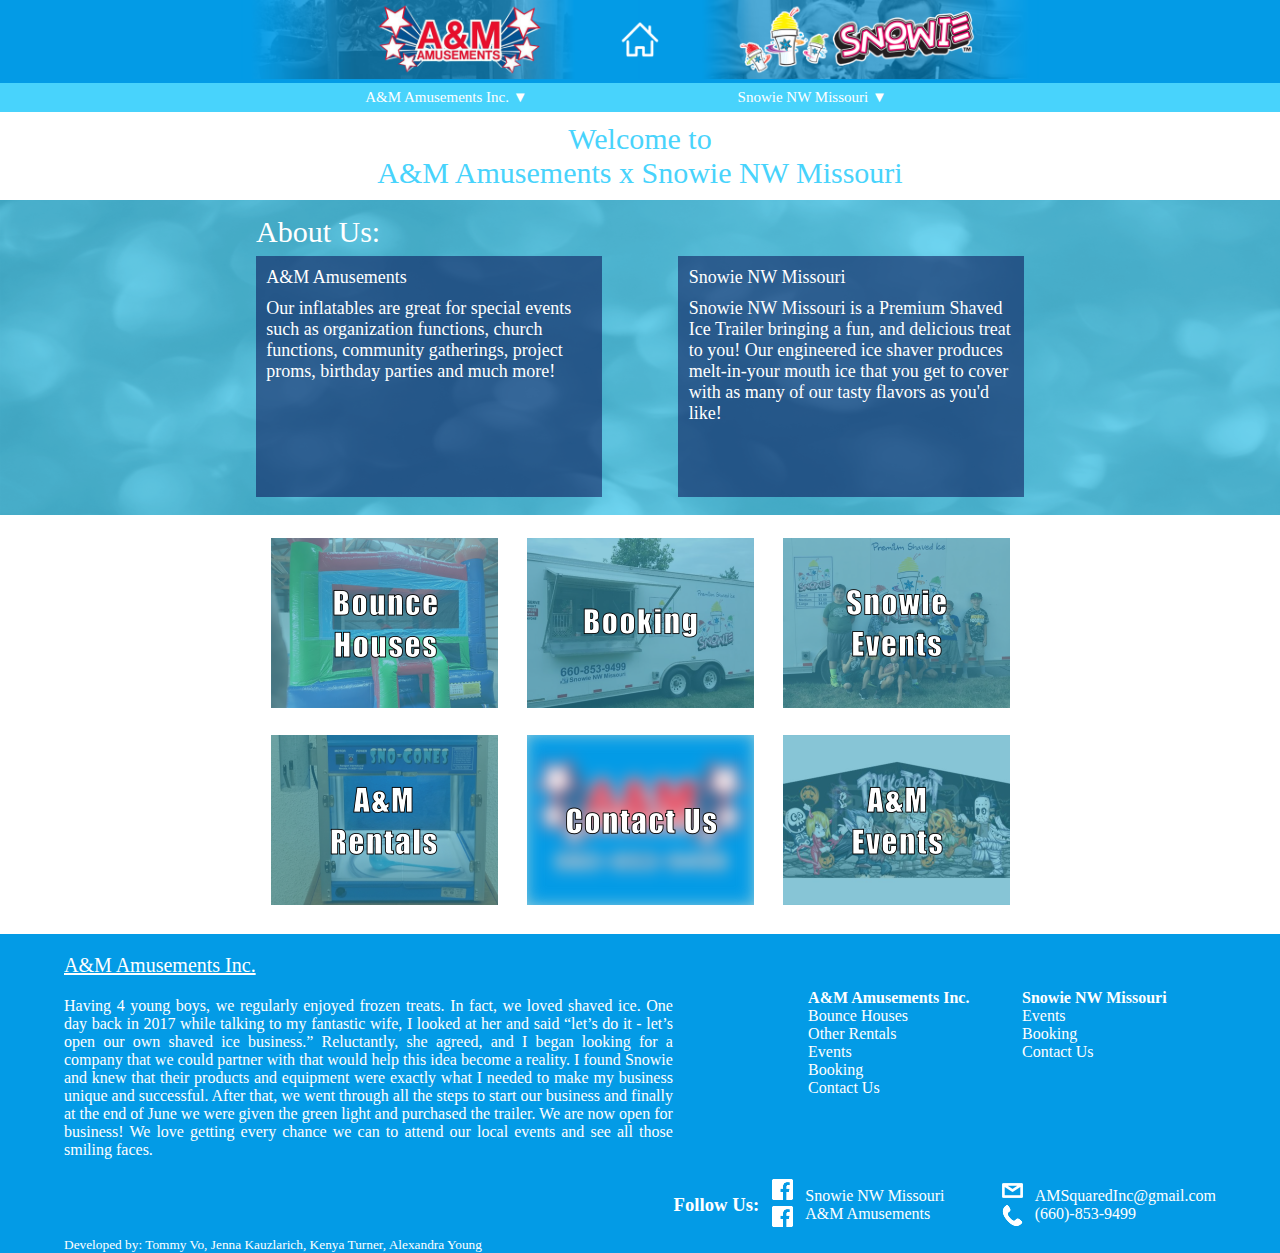
<file: index.html>
<!DOCTYPE html>
<html lang="en">
<head>
	<title>A&amp;M/Snowie | Home</title>
	<meta charset="utf-8">
	<meta name="viewport" content="width=device-width, initial-scale=1.0">
	<link rel="shortcut icon" href="SnowieIcon.ico" type="image/x-icon"> <!--This is the little icon next to the title on the tab of the browser-->
	<link rel="stylesheet" href="StyleSheets/header.css">
	<link rel="stylesheet" href="StyleSheets/index.css">
	<meta name="keywords" content="A&M Amusements,Bounce House,Snow Cones, Bounce Houses,Snowie,Snowie NW Missouri, Northwest Missouri,Maryville Missouri"> <!--Search engine optimization-->
	<meta name="description" content="Official website for A&M Amusements Inc. and Snowie NW Missouri We rent bounce houses for all ocassions and offer a mobile snow cone trailer for events too.">
</head>

<body >
<header>
	<img id='banner' style="width: 100%" src="banner.png" usemap="#bannermap" alt="A and M and Snowie Logos Banner">
	
	<map name="bannermap">
	  <area shape="rect" coords="213,0,578,102" alt="A and M Logo" href="amHome.html">
	  <area shape="rect" coords="578,0,787,102" alt="Home Logo" href="index.html">
	  <area shape="rect" coords="787,0,1151,102" alt="Snowie Logo" href="SnowieHome.html">
	</map>
</header>

<nav class='navBar'> <!--Navigation bar-->
	<ul> 
		<div class="amDropdown">
			<a href="amHome.html"><div class="amHeading">A&amp;M Amusements Inc. &#9660;</div></a>
			<div class="amList">
				<a href="amHome.html">A&amp;M Home</a>
				<a href="BounceHouses.html">Bounce Houses</a>
				<a href="amRentals.html">Misc. Rentals</a>
				<a href="amEvents.html">Events</a>
				<a href="Booking.html">Booking</a>
				<a href="Contact.html">Contact Us</a>
			</div>
		</div>
		
		<div class="SnowieDropdown">
			<a href="SnowieHome.html"><div class="SnowieHeading">Snowie NW Missouri &#9660;</div></a>
			<div class="SnowieList">
				<a href="SnowieHome.html">Snowie Home</a>
				<a href="SnowieEvents.html">Events</a>
				<a href="Booking.html">Booking</a>
				<a href="Contact.html">Contact Us</a>
			</div>
		</div>
	</ul>
</nav>

<main>
	<div class="Welcome">
		<a>Welcome to<br>A&amp;M Amusements x Snowie NW Missouri</a>
	</div>

	<div class="AboutUs">
		<div class="container"> <!--This is to prevent content from being too close to the edge-->
			<div><a>About Us:</a></div>
			<a href="amHome.html">
				<div class="AboutUsSquares" id="leftSquare">
					<p>A&amp;M Amusements</p>
					<p>Our inflatables are great for special events such as organization functions, church
					functions, community gatherings, project proms, birthday parties and much more!</p>
				</div>
			</a>
			<a href="SnowieHome.html">
				<div class="AboutUsSquares" id="rightSquare">
					<p>Snowie NW Missouri</p>
					<p>Snowie NW Missouri is a Premium Shaved Ice Trailer bringing a fun, and delicious
					treat to you! Our engineered ice shaver produces melt-in-your mouth ice that you
					get to cover with as many of our tasty flavors as you'd like!</p>
				</div>
			</a>
		</div>
	</div>
	
	<div class="container">
			<div class="flexContainer">
				<a href="BounceHouses.html" class="imageButtons"><img  src="BounceHousesButton.png" alt="Bounce House Page Button"></a>
				<a href="Booking.html" class="imageButtons"><img src="BookingButton.png" alt="Snowie Trailer Booking Page Button"></a>
				<a href="SnowieEvents.html" class="imageButtons"><img src="SnowieEventsButton.png" alt="Kids in front of Snowie Trailer Events Page Button"></a>
			</div>
			<div class="flexContainer">
				<a href="amRentals.html" class="imageButtons"><img src="amRentalsButton.png" alt="Snow Cone Machine A and M Rentals Page Button"></a>
				<a href="Contact.html" class="imageButtons"><img src="ContactUsButton.png" alt="Blurred A and M Logo Contact Us Page Button"></a>
				<a href="amEvents.html" class="imageButtons"><img src="amEventsButton.png" alt="Halloween Cartoon Characters A and M Events Page Button"></a>
			</div>
	</div>
	
</main>

<footer>
	<div class="flex">	
		
		<div class="fparagraph">	
			<a class="homebutton" href="index.html"><p style="font-size: 20px;">A&M Amusements Inc.</p></a>
			<p>
			Having 4 young boys, we regularly enjoyed frozen treats. 
			In fact, we loved shaved ice. One day back in 2017 while talking to my fantastic wife, I looked at
			her and said “let’s do it - let’s open our own shaved ice business.” Reluctantly, 
			she agreed, and I began looking for a company that we could partner with that
			would help this idea become a reality. I found Snowie and knew that their 
			products and equipment were exactly what I needed to make my business unique and successful. 
			After that, we went through all the steps to start our business 
			and finally at the end of June we were given the green light and purchased the trailer. 
			We are now open for business! We love getting every chance  we can to attend our local events and see all those smiling faces.
			</p>
		</div>	
		
		<div class="menuone">
			<a href="amHome.html" style="font-weight: bold">A&amp;M Amusements Inc.</a><br>
			<a href="BounceHouses.html">Bounce Houses</a><br>
			<a href="amRentals.html">Other Rentals</a><br>
			<a href="amEvents.html">Events</a><br>
			<a href="Booking.html">Booking</a><br>
			<a href="Contact.html">Contact Us</a><br>
		</div>
		
		<div class="menutwo">
			<a href="SnowieHome.html" style="font-weight: bold">Snowie NW Missouri</a><br>
			<a href="SnowieEvents.html">Events</a><br>
			<a href="Booking.html">Booking</a><br>
			<a href="Contact.html">Contact Us</a><br>
		</div>
	</div>
	
	<div class="flextwo">
		<div class="follow">
			<h3>Follow Us:</h3>
		</div>
		<div class="icon">
			<a href="https://www.facebook.com/snowienwmissouri/" target="_blank"><img src="FacebookIcon.png" alt="Facebook Icon"></a><br>
			<a href="https://www.facebook.com/amamusements/" target="_blank"><img src="FacebookIcon.png" alt="Facebook Icon"></a>
		</div>
		<div class="fbook">
			<a href="https://www.facebook.com/snowienwmissouri/" target="_blank">Snowie NW Missouri</a><br>
			<a href="https://www.facebook.com/amamusements/" target="_blank">A&M Amusements</a>
		</div>
		<div>
			<a href="mailto:AMSquaredInc@gmail.com"><img src="EmailIcon.png" alt="Email Icon"></a><br>
			<a href="tel:660-853-9499"><img src="PhoneIcon.png" alt="Email Icon"></a>
		</div>
		<div class="contact">
			<a href="mailto:AMSquaredInc@gmail.com">AMSquaredInc@gmail.com</a><br>
			<a href="tel:660-853-9499">(660)-853-9499</a><br>
		</div>
	</div>
	<small class="credits">Developed by: Tommy Vo, Jenna Kauzlarich, Kenya Turner, Alexandra Young</small> <!--Developer credits-->
</footer>
</body>
</html>
</file>
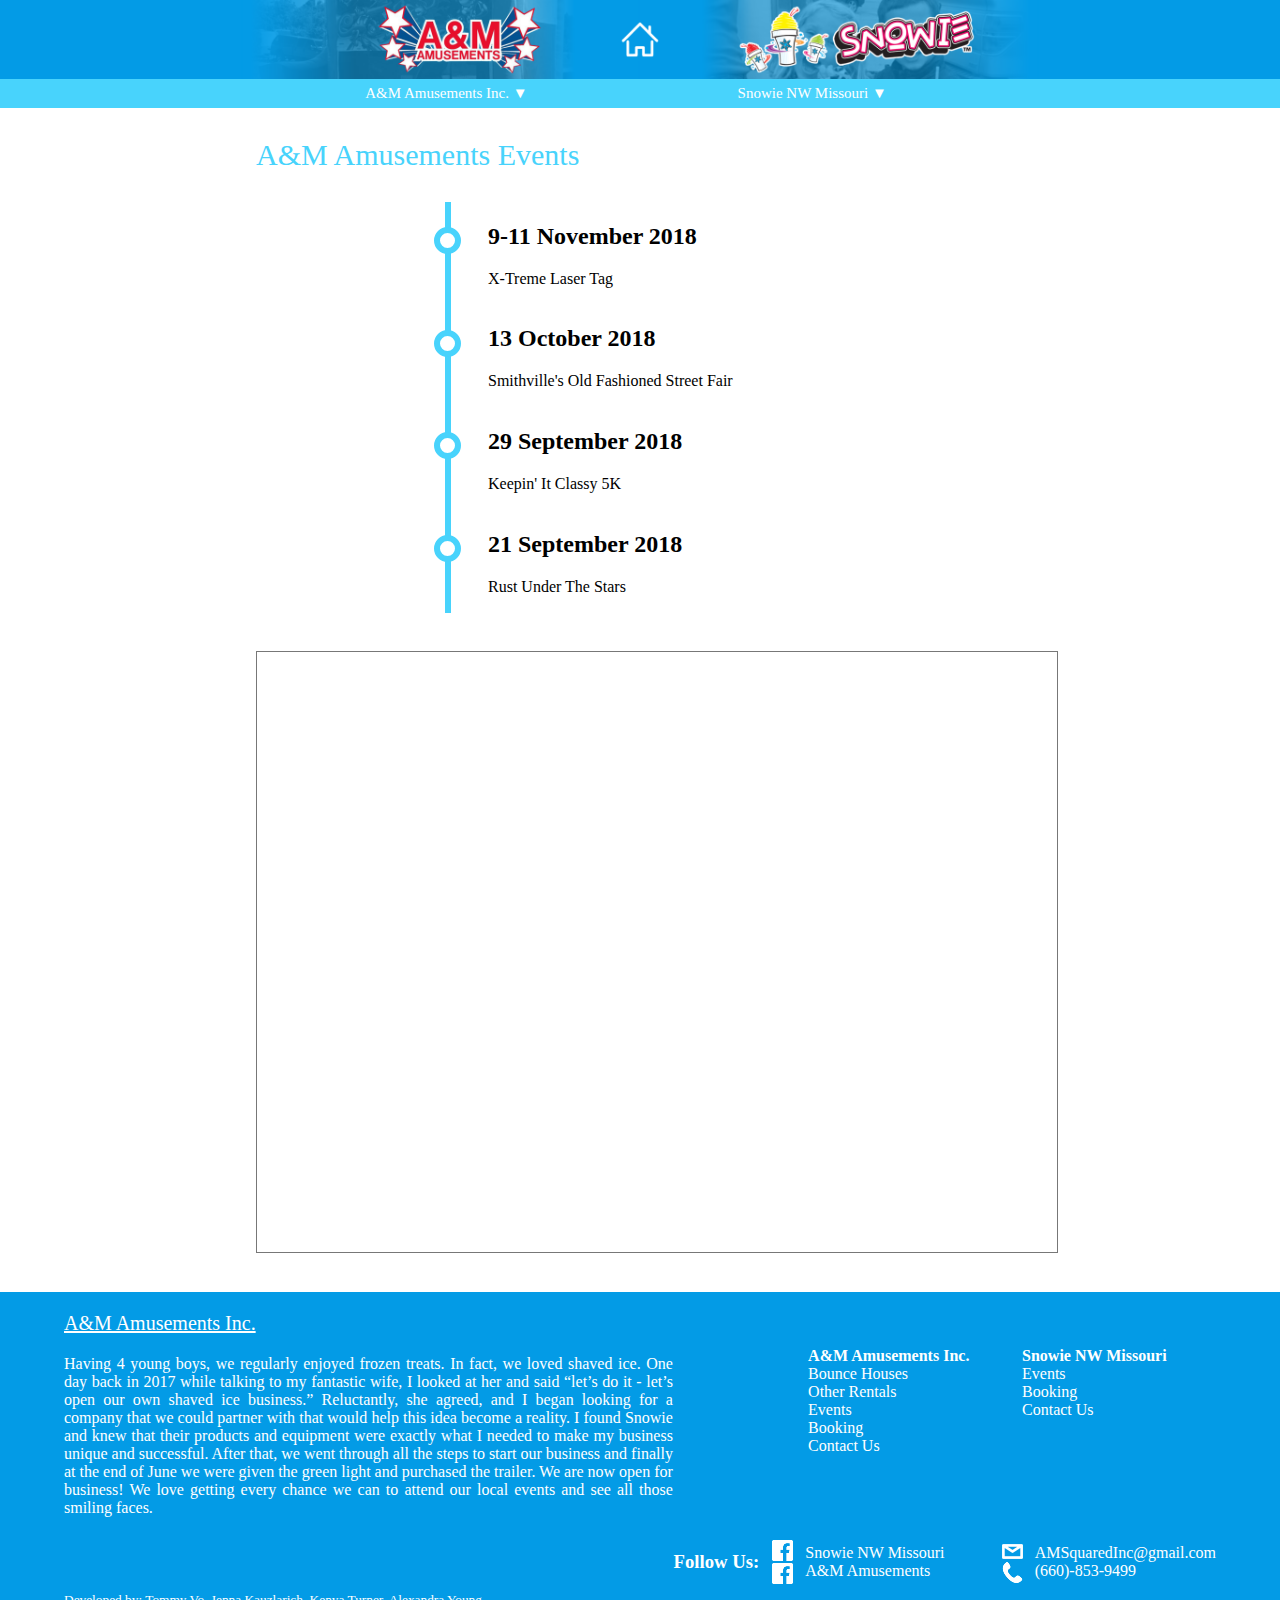
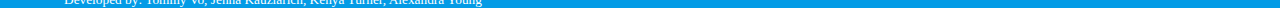
<file: amEvents.html>
<html>
<head>
	<title>A&amp;M | Events</title>
	<meta charset="utf-8">
	<meta name="viewport" content="width=device-width, initial-scale=1.0">
	<link rel="shortcut icon" href="SnowieIcon.ico" type="image/x-icon"> <!--This is the little icon next to the title on the tab of the browser-->
	<link rel="stylesheet" href="StyleSheets/header.css">
	<link rel="stylesheet" href="StyleSheets/amEvents.css">
	<meta name="keywords" content="A&M Amusements,Bounce House,Events,Calendar,Timeline,Bounce Houses,Northwest Missouri,Maryville Missouri"> <!--Search engine optimization-->
	<meta name="description" content="Events page for A&M Amusements Inc. Look at our timeline to see what events we'll be attending in town. Check our calendar for openings to book for your own events.">
</head>

<body>
<header>
	<img id='banner' style="width: 100%" src="banner.png" usemap="#bannermap" alt="A and M and Snowie Logos Banner">
	
	<map name="bannermap">
	  <area shape="rect" coords="213,0,578,102" alt="A and M Logo" href="amHome.html">
	  <area shape="rect" coords="578,0,787,102" alt="Home Logo" href="index.html">
	  <area shape="rect" coords="787,0,1151,102" alt="Snowie Logo" href="SnowieHome.html">
	</map>
</header>

<nav class='navBar'> <!--Navigation bar-->
	<ul> 
		<div class="amDropdown">
			<a href="amHome.html"><div class="amHeading">A&amp;M Amusements Inc. &#9660;</div></a>
			<div class="amList">
				<a href="amHome.html">A&amp;M Home</a>
				<a href="BounceHouses.html">Bounce Houses</a>
				<a href="amRentals.html">Misc. Rentals</a>
				<a href="amEvents.html">Events</a>
				<a href="Booking.html">Booking</a>
				<a href="Contact.html">Contact Us</a>
			</div>
		</div>
		
		<div class="SnowieDropdown">
			<a href="SnowieHome.html"><div class="SnowieHeading">Snowie NW Missouri &#9660;</div></a>
			<div class="SnowieList">
				<a href="SnowieHome.html">Snowie Home</a>
				<a href="SnowieEvents.html">Events</a>
				<a href="Booking.html">Booking</a>
				<a href="Contact.html">Contact Us</a>
			</div>
		</div>
	</ul>
</nav>

<main>
	<p id="heading">A&amp;M Amusements Events</p>
	<div class="timeline">
		<div class="Container Right">
			<div class="Content">
				<h2>9-11 November 2018</h2>
				<p>X-Treme Laser Tag</p>
			</div>
		</div>
		<div class="Container Right">
			<div class="Content">
				<h2>13 October 2018</h2>
				<p>Smithville's Old Fashioned Street Fair</p>
			</div>
		</div>
		<div class="Container Right">
			<div class="Content">
				<h2>29 September 2018</h2>
				<p>Keepin' It Classy 5K</p>
			</div>
		</div>
		<div class="Container Right">
			<div class="Content">
				<h2>21 September 2018</h2>
				<p>Rust Under The Stars</p>
			</div>
		</div>
	</div>
	
	<div class="calendar"> <!--Google calendar-->
		<iframe src="https://calendar.google.com/calendar/b/1/embed?showPrint=0&amp;
		showTabs=0&amp;showCalendars=0&amp;showTz=0&amp;height=600&amp;wkst=1&amp;
		hl=en&amp;bgcolor=%23ffffff&amp;src=webdev2group9%40gmail.com&amp;color=%23A32929&amp;
		ctz=America%2FChicago" style="border:solid 1px #777" width="800" height="600" frameborder="0" scrolling="no">
		</iframe>
	</div>

</main>
<footer>
	<div class="flex">	
		
		<div class="fparagraph">	
			<a class="homebutton" href="index.html"><p style="font-size: 20px;">A&M Amusements Inc.</p></a>
			<p>
			Having 4 young boys, we regularly enjoyed frozen treats. 
			In fact, we loved shaved ice. One day back in 2017 while talking to my fantastic wife, I looked at
			her and said “let’s do it - let’s open our own shaved ice business.” Reluctantly, 
			she agreed, and I began looking for a company that we could partner with that
			would help this idea become a reality. I found Snowie and knew that their 
			products and equipment were exactly what I needed to make my business unique and successful. 
			After that, we went through all the steps to start our business 
			and finally at the end of June we were given the green light and purchased the trailer. 
			We are now open for business! We love getting every chance  we can to attend our local events and see all those smiling faces.
			</p>
		</div>	
		
		<div class="menuone">
			<a href="amHome.html" style="font-weight: bold">A&amp;M Amusements Inc.</a><br>
			<a href="BounceHouses.html">Bounce Houses</a><br>
			<a href="amRentals.html">Other Rentals</a><br>
			<a href="amEvents.html">Events</a><br>
			<a href="Booking.html">Booking</a><br>
			<a href="Contact.html">Contact Us</a><br>
		</div>
		
		<div class="menutwo">
			<a href="SnowieHome.html" style="font-weight: bold">Snowie NW Missouri</a><br>
			<a href="SnowieEvents.html">Events</a><br>
			<a href="Booking.html">Booking</a><br>
			<a href="Contact.html">Contact Us</a><br>
		</div>
	
	</div>
	<div class="flextwo">
		<div class="follow">
			<h3>Follow Us:</h3>
		</div>
		<div class="icon">
			<a href="https://www.facebook.com/snowienwmissouri/" target="_blank"><img src="FacebookIcon.png" alt="Facebook Icon"></a><br>
			<a href="https://www.facebook.com/amamusements/" target="_blank"><img src="FacebookIcon.png" alt="Facebook Icon"></a>
		</div>
		<div class="fbook">
			<a href="https://www.facebook.com/snowienwmissouri/" target="_blank">Snowie NW Missouri</a><br>
			<a href="https://www.facebook.com/amamusements/" target="_blank">A&M Amusements</a>
		</div>
		<div>
			<a href="mailto:AMSquaredInc@gmail.com"><img src="EmailIcon.png" alt="Email Icon"></a><br>
			<a href="tel:660-853-9499"><img src="PhoneIcon.png" alt="Email Icon"></a>
		</div>
		<div class="contact">
			<a href="mailto:AMSquaredInc@gmail.com">AMSquaredInc@gmail.com</a><br>
			<a href="tel:660-853-9499">(660)-853-9499</a><br>
		</div>
	</div>
	<small class="credits">Developed by: Tommy Vo, Jenna Kauzlarich, Kenya Turner, Alexandra Young</small> <!--Developer credits-->
</footer>
</body>
</html>
</file>
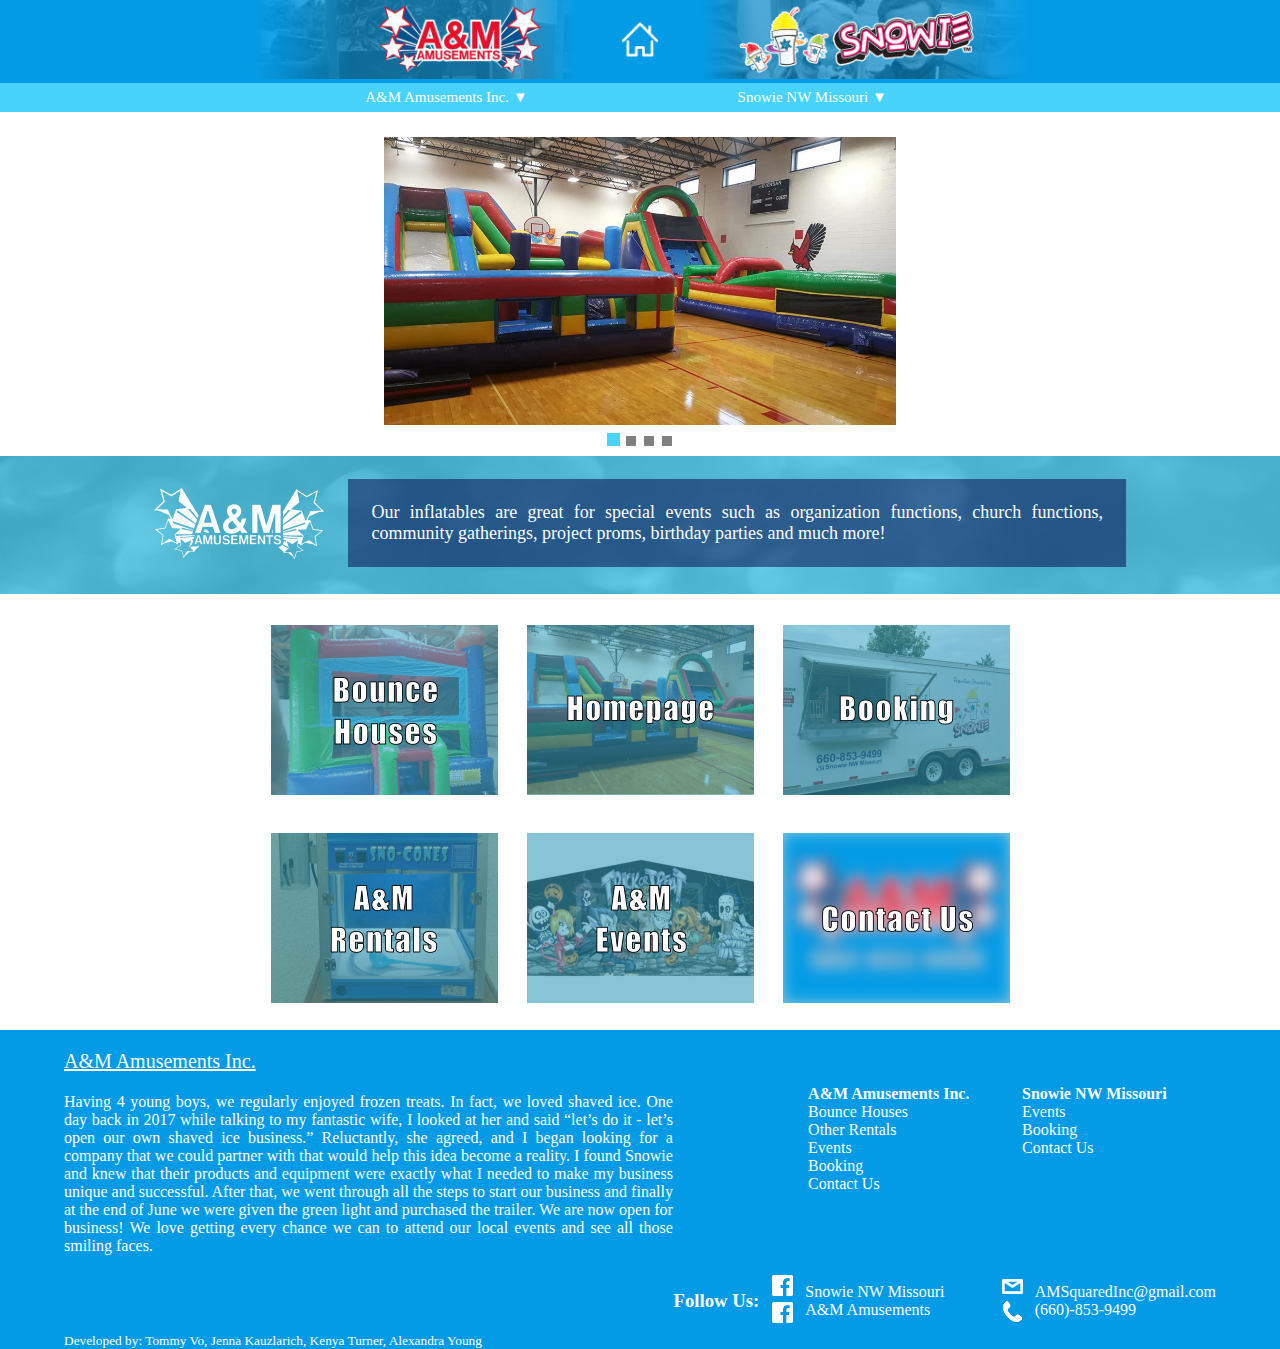
<file: amHome.html>
<!DOCTYPE html>
<html lang="en">
<head>
	<title>A&amp;M Home Page</title>
	<meta charset="utf-8">
	<meta name="viewport" content="width=device-width, initial-scale=1.0"> 
	<link rel="shortcut icon" href="SnowieIcon.ico" type="image/x-icon"> <!--This is the little icon next to the title on the tab of the browser-->
	<link rel="stylesheet" href="StyleSheets/header.css">
	<link rel="stylesheet" href="StyleSheets/amHome.css">
	<meta name="keywords" content="A&M Amusements,Bounce House,Bounce Houses,Northwest Missouri,Maryville Missouri"> <!--Search engine optimization-->
	<meta name="description" content="Home page for A&M Amusements Inc. We offer bounce houses and other rentals for all kinds of events including: Birthday parties, chruch events, schools, ect.">
</head>
<body>
<header>
	<img id='banner' style="width: 100%" src="banner.png" usemap="#bannermap" alt="A and M and Snowie Logos Banner">
	
	<map name="bannermap">
	  <area shape="rect" coords="213,0,578,102" alt="A and M Logo" href="amHome.html">
	  <area shape="rect" coords="578,0,787,102" alt="Home Logo" href="index.html">
	  <area shape="rect" coords="787,0,1151,102" alt="Snowie Logo" href="SnowieHome.html">
	</map>
</header>

<nav class='navBar'> <!--Navigation bar-->
	<ul> 
		<div class="amDropdown">
			<a href="amHome.html"><div class="amHeading">A&amp;M Amusements Inc. &#9660;</div></a>
			<div class="amList">
				<a href="amHome.html">A&amp;M Home</a>
				<a href="BounceHouses.html">Bounce Houses</a>
				<a href="amRentals.html">Misc. Rentals</a>
				<a href="amEvents.html">Events</a>
				<a href="Booking.html">Booking</a>
				<a href="Contact.html">Contact Us</a>
			</div>
		</div>
		
		<div class="SnowieDropdown">
			<a href="SnowieHome.html"><div class="SnowieHeading">Snowie NW Missouri &#9660;</div></a>
			<div class="SnowieList">
				<a href="SnowieHome.html">Snowie Home</a>
				<a href="SnowieEvents.html">Events</a>
				<a href="Booking.html">Booking</a>
				<a href="Contact.html">Contact Us</a>
			</div>
		</div>
	</ul>
</nav>

<main>
	<div class="carousel">
		<img class="slides" src="Slides/amSlide1.jpg" alt="Setup Bounce Houses">
		<img class="slides" src="Slides/amSlide2.jpg" alt="Setup Bounce Houses">
		<img class="slides" src="Slides/amSlide3.jpg" alt="Setup Bounce Houses">
		<img class="slides" src="Slides/amSlide4.jpg" alt="Setup Bounce Houses">

		<div style="text-align:center">
			<span class="dot"></span> 
			<span class="dot"></span> 
			<span class="dot"></span>
			<span class="dot"></span>
		</div>
	</div>
	
	<script> //Citation: W3Schools
	var slideIndex = 0;
	var numOfSlides = document.getElementsByClassName("slides");
	var dots = document.getElementsByClassName("dot");
	carousel();
	
	function carousel() {
		for(var count = 0; count < numOfSlides.length; count++) {
			numOfSlides[count].style.display = "none";
			dots[count].className = dots[count].className.replace(" current", ""); //Highlights the current dot
		}
		slideIndex++;
		
		if(slideIndex > numOfSlides.length) { //If the slideshow reaches the end, reset it back to the beginning
			slideIndex = 1;
		} 	
		numOfSlides[slideIndex - 1].style.display = "block";
		dots[slideIndex-1].className += " current";
		setTimeout(carousel, 3000); //Sets the duration of each slide to 3 seconds
	}
	</script>
	
	<div class="AboutUs">
		<div class="aboutUsContainer"> <!--This is to prevent content from being too close to the edge-->
			<img class="amLogoWhite" src="amLogoWhite.png" alt="A and M Amusements Logo">
			<div class="AboutUsSquare">
				<p>Our inflatables are great for special events such as organization functions, church
				functions, community gatherings, project proms, birthday parties and much more!</p>
			</div>
		</div>
	</div>
	
	<div class="imageButtonContainer">
		<div class="flexContainer">
			<a href="BounceHouses.html" class="imageButtons"><img  src="BounceHousesButton.png" alt="Bounce House Page Button"></a>
			<a href="index.html" class="imageButtons"><img  src="homeButton.png" alt="Home Page Button"></a>
			<a href="Booking.html" class="imageButtons"><img src="BookingButton.png" alt="Booking Page Button"></a>
		</div>
		<div class="flexContainer">
			<a href="amRentals.html" class="imageButtons"><img src="amRentalsButton.png" alt="A and Amusements Rentals Page Button"></a>
			<a href="amEvents.html" class="imageButtons"><img src="amEventsButton.png" alt="A and M Amusements Events Page Button"></a>
			<a href="Contact.html" class="imageButtons"><img src="ContactUsButton.png" alt="Contact Page Button"></a>
		</div>
	</div>
</main>
<footer>
	<div class="flex">	
		
		<div class="fparagraph">	
			<a class="homebutton" href="index.html"><p style="font-size: 20px;">A&M Amusements Inc.</p></a>
			<p>
			Having 4 young boys, we regularly enjoyed frozen treats. 
			In fact, we loved shaved ice. One day back in 2017 while talking to my fantastic wife, I looked at
			her and said “let’s do it - let’s open our own shaved ice business.” Reluctantly, 
			she agreed, and I began looking for a company that we could partner with that
			would help this idea become a reality. I found Snowie and knew that their 
			products and equipment were exactly what I needed to make my business unique and successful. 
			After that, we went through all the steps to start our business 
			and finally at the end of June we were given the green light and purchased the trailer. 
			We are now open for business! We love getting every chance  we can to attend our local events and see all those smiling faces.
			</p>
		</div>	
		
		<div class="menuone">
			<a href="amHome.html" style="font-weight: bold">A&amp;M Amusements Inc.</a><br>
			<a href="BounceHouses.html">Bounce Houses</a><br>
			<a href="amRentals.html">Other Rentals</a><br>
			<a href="amEvents.html">Events</a><br>
			<a href="Booking.html">Booking</a><br>
			<a href="Contact.html">Contact Us</a><br>
		</div>
		
		<div class="menutwo">
			<a href="SnowieHome.html" style="font-weight: bold">Snowie NW Missouri</a><br>
			<a href="SnowieEvents.html">Events</a><br>
			<a href="Booking.html">Booking</a><br>
			<a href="Contact.html">Contact Us</a><br>
		</div>
	</div>
	
	<div class="flextwo">
		<div class="follow">
			<h3>Follow Us:</h3>
		</div>
		<div class="icon">
			<a href="https://www.facebook.com/snowienwmissouri/" target="_blank"><img src="FacebookIcon.png" alt="Facebook Icon"></a><br>
			<a href="https://www.facebook.com/amamusements/" target="_blank"><img src="FacebookIcon.png" alt="Facebook Icon"></a>
		</div>
		<div class="fbook">
			<a href="https://www.facebook.com/snowienwmissouri/" target="_blank">Snowie NW Missouri</a><br>
			<a href="https://www.facebook.com/amamusements/" target="_blank">A&M Amusements</a>
		</div>
		<div>
			<a href="mailto:AMSquaredInc@gmail.com"><img src="EmailIcon.png" alt="Email Icon"></a><br>
			<a href="tel:660-853-9499"><img src="PhoneIcon.png" alt="Email Icon"></a>
		</div>
		<div class="contact">
			<a href="mailto:AMSquaredInc@gmail.com">AMSquaredInc@gmail.com</a><br>
			<a href="tel:660-853-9499">(660)-853-9499</a><br>
		</div>
	</div>
	<small class="credits">Developed by: Tommy Vo, Jenna Kauzlarich, Kenya Turner, Alexandra Young</small> <!--Developer credits-->
</footer>
</body>
</html>
</file>
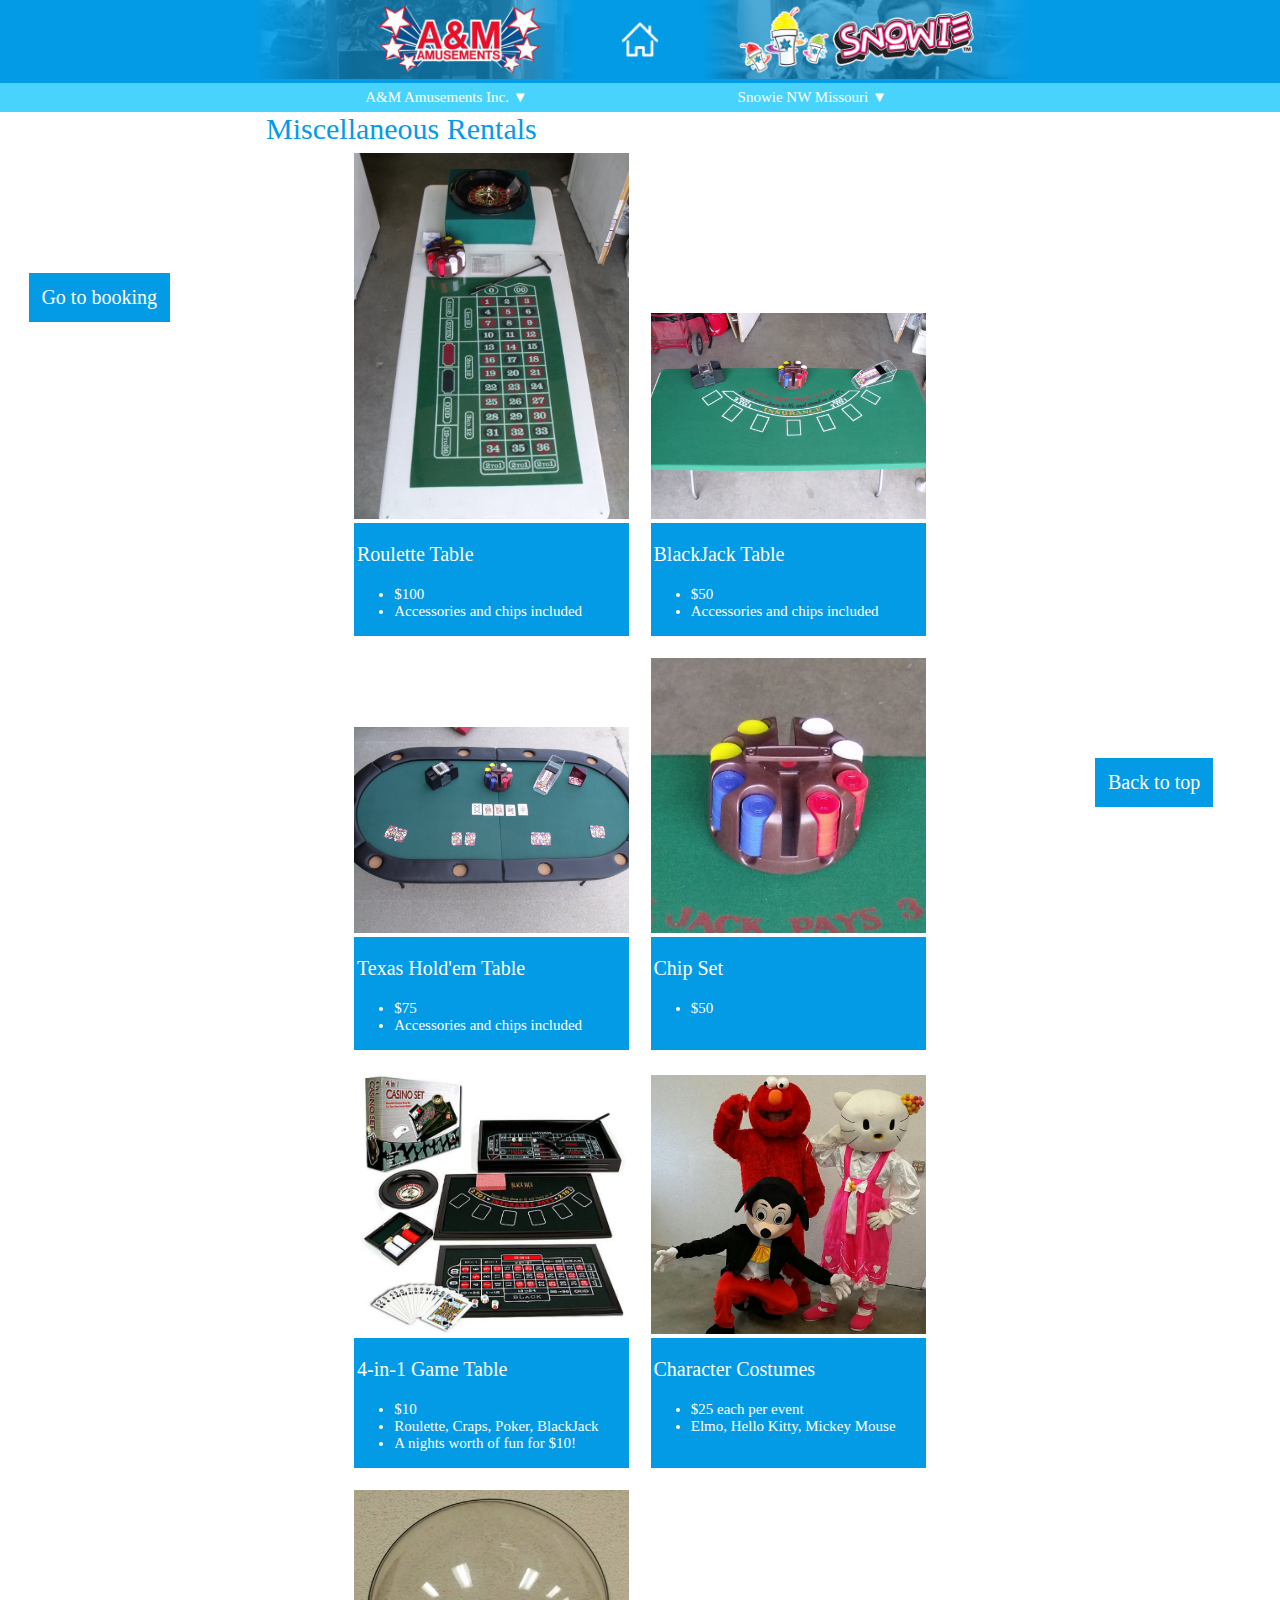
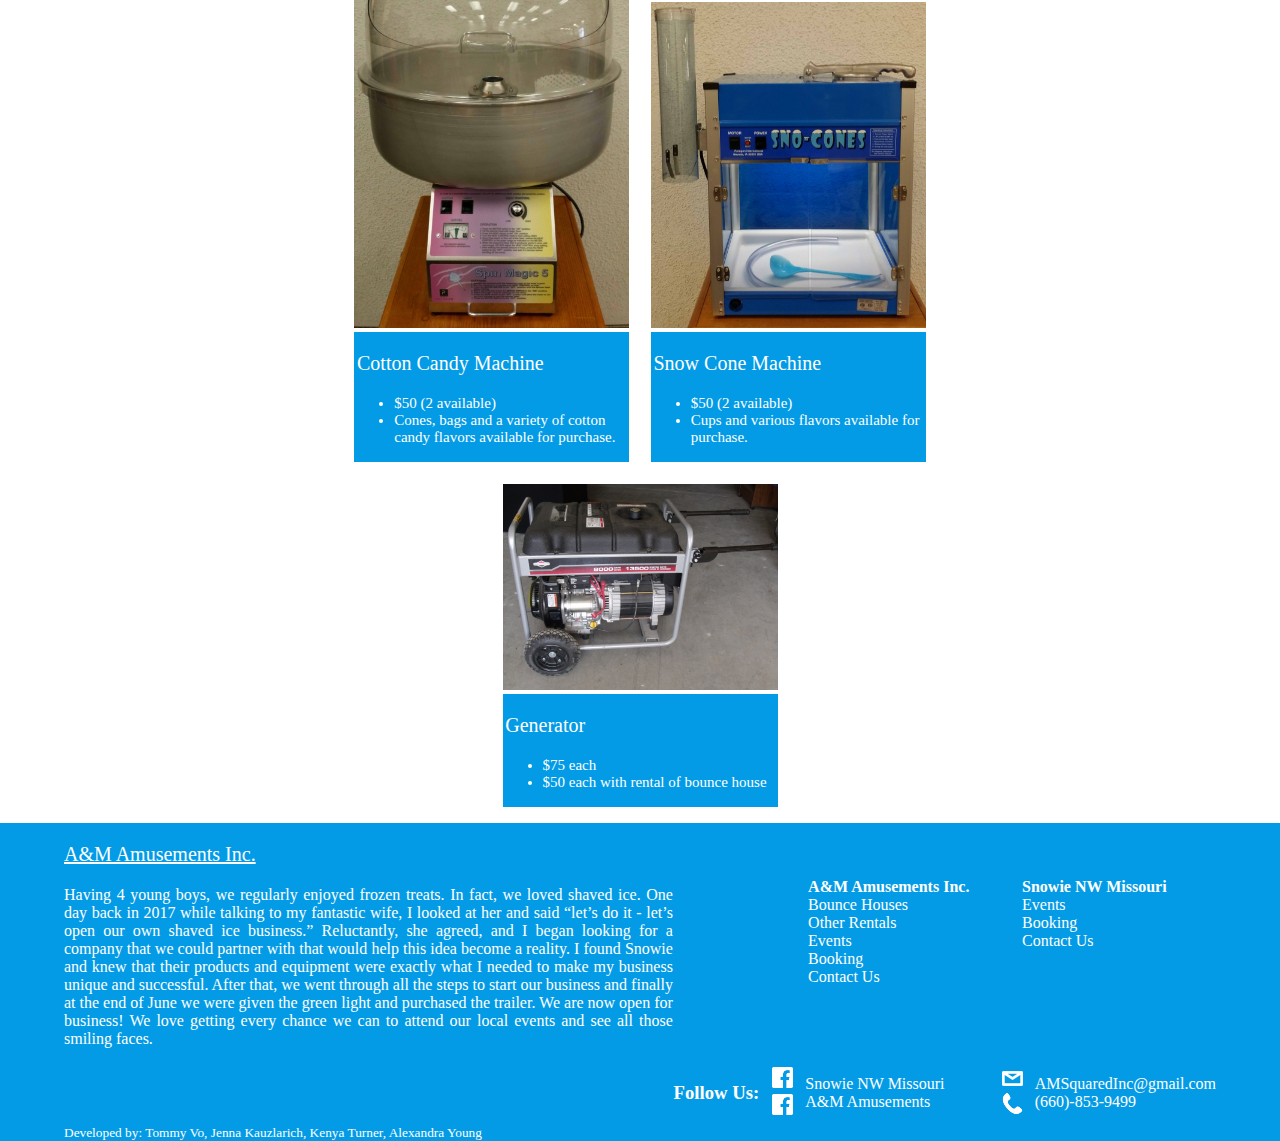
<file: amRentals.html>
<!DOCTYPE html>
<html lang="en">
<head>
	<title>A&amp;M | Misc Rentals</title>
	<meta charset="utf-8">
	<meta name="viewport" content="width=device-width, initial-scale=1.0">
	<link rel="shortcut icon" href="SnowieIcon.ico" type="image/x-icon"> <!--This is the little icon next to the title on the tab of the browser-->
	<link rel="stylesheet" href="StyleSheets/header.css">
	<link rel="stylesheet" href="StyleSheets/amRentals.css">
	<meta name="keywords" content="A&M Amusements,Bounce House,Rentals,Miscellaneous,Bounce Houses,Northwest Missouri,Maryville Missouri"> <!--Search engine optimization-->
	<meta name="description" content="Rentals page for A&M Amusements Inc. We offer more than just bounce houses. Check out our selection of tabletop games, cotton candy machine, or character costumes.">
</head>
<body>
<header id="TopID">
	<img id='banner' style="width: 100%" src="banner.png" usemap="#bannermap" alt="A and M and Snowie Logos Banner">
	
	<map name="bannermap">
	  <area shape="rect" coords="213,0,578,102" alt="A and M Logo" href="amHome.html">
	  <area shape="rect" coords="578,0,787,102" alt="Home Logo" href="index.html">
	  <area shape="rect" coords="787,0,1151,102" alt="Snowie Logo" href="SnowieHome.html">
	</map>
</header>

<nav class='navBar'> <!--Navigation bar-->
	<ul> 
		<div class="amDropdown">
			<a href="amHome.html"><div class="amHeading">A&amp;M Amusements Inc. &#9660;</div></a>
			<div class="amList">
				<a href="amHome.html">A&amp;M Home</a>
				<a href="BounceHouses.html">Bounce Houses</a>
				<a href="amRentals.html">Misc. Rentals</a>
				<a href="amEvents.html">Events</a>
				<a href="Booking.html">Booking</a>
				<a href="Contact.html">Contact Us</a>
			</div>
		</div>
		
		<div class="SnowieDropdown">
			<a href="SnowieHome.html"><div class="SnowieHeading">Snowie NW Missouri &#9660;</div></a>
			<div class="SnowieList">
				<a href="SnowieHome.html">Snowie Home</a>
				<a href="SnowieEvents.html">Events</a>
				<a href="Booking.html">Booking</a>
				<a href="Contact.html">Contact Us</a>
			</div>
		</div>
	</ul>
</nav>

<main>
	<a href="#TopID"><div class="Back2Top">Back to top</div></a> <!--Back to top button-->
	<a href="Booking.html"><div class="bookButton">Go to booking</div></a> <!--Leads to Booking page-->
	<div class="blueBG">
		<div class="container">
			<a id="misc">Miscellaneous Rentals</a>
			<div class="flexContainerRental">
				<a class="imageButtonRental"><img src="RentalPictures/RouletteTable.JPG" alt="Roulette Table image"></a>
				<a class="imageButtonRental"><img src="RentalPictures/BlackjackTable.JPG" alt="Blackjack Table image"></a>
			</div>
			<div class="flexContainerInfo">
				<div class="RentalInfo">
					<p>Roulette Table</p>
						<ul>
							<li>$100</li>
							<li>Accessories and chips included</li>
						</ul>
				</div>
				<div class="RentalInfo">
					<p>BlackJack Table</p>
						<ul>
							<li>$50</li>
							<li>Accessories and chips included</li>
						</ul>
				</div>
			</div>
			<div class="flexContainerRental">
				<a class="imageButtonRental"><img src="RentalPictures/TexasHoldEm.JPG" alt="Texas Hold'em Table image"></a>
				<a class="imageButtonRental"><img src="RentalPictures/ChipSet.jpg" alt="Chipset image"></a>
			</div>
			<div class="flexContainerInfo">
				<div class="RentalInfo">
					<p>Texas Hold'em Table</p>
						<ul>
							<li>$75</li>
							<li>Accessories and chips included</li>
						</ul>
				</div>
				<div class="RentalInfo">
					<p>Chip Set</p>
						<ul>
							<li>$50</li>
						</ul>
				</div>
			</div>
			<div class="flexContainerRental">
				<a class="imageButtonRental"><img src="RentalPictures/4-n-1_Game_Tables.JPG" alt="4-n-1 Game Table image"></a>
				<a class="imageButtonRental"><img src="RentalPictures/CharacterCostumes.jpg" alt="Character Costumes image"></a>
			</div>
			<div class="flexContainerInfo">
				<div class="RentalInfo">
					<p>4-in-1 Game Table</p>
						<ul>
							<li>$10</li>
							<li>Roulette, Craps, Poker, BlackJack</li>
							<li>A nights worth of fun for $10!</li>
						</ul>
				</div>
				<div class="RentalInfo">
					<p>Character Costumes</p>
						<ul>
							<li>$25 each per event</li>
							<li>Elmo, Hello Kitty, Mickey Mouse</li>
						</ul>
				</div>
			</div>
			<div class="flexContainerRental">
				<a class="imageButtonRental"><img src="RentalPictures/cottoncandy.jpg" alt="Cotton Candy Machine image"></a>
				<a class="imageButtonRental"><img src="RentalPictures/snowcone.jpg" alt="Snow Cone Machine image"></a>
			</div>
			<div class="flexContainerInfo">
				<div class="RentalInfo">
					<p>Cotton Candy Machine</p>
						<ul>
							<li>$50 (2 available)</li>
							<li>Cones, bags and a variety of cotton candy flavors available for purchase.</li>
						</ul>
				</div>
				<div class="RentalInfo">
					<p>Snow Cone Machine</p>
						<ul>
							<li>$50 (2 available)</li>
							<li>Cups and various flavors available for purchase.</li>
						</ul>
				</div>
			</div>
			<div class="flexContainerRental">
				<a class="imageButtonRental"><img src="RentalPictures/Generator.JPG" alt="Power Generator image"></a>
			</div>
				<div class="flexContainerInfo">
				<div class="RentalInfo">
					<p>Generator</p>
						<ul>
							<li>$75 each</li>
							<li>$50 each with rental of bounce house</li>
						</ul>
				</div>
			</div>
		</div>
	</div>

</main>
<footer>
	<div class="flex">	
		
		<div class="fparagraph">	
			<a class="homebutton" href="index.html"><p style="font-size: 20px;">A&M Amusements Inc.</p></a>
			<p>
			Having 4 young boys, we regularly enjoyed frozen treats. 
			In fact, we loved shaved ice. One day back in 2017 while talking to my fantastic wife, I looked at
			her and said “let’s do it - let’s open our own shaved ice business.” Reluctantly, 
			she agreed, and I began looking for a company that we could partner with that
			would help this idea become a reality. I found Snowie and knew that their 
			products and equipment were exactly what I needed to make my business unique and successful. 
			After that, we went through all the steps to start our business 
			and finally at the end of June we were given the green light and purchased the trailer. 
			We are now open for business! We love getting every chance  we can to attend our local events and see all those smiling faces.
			</p>
		</div>	
		
		<div class="menuone">
			<a href="amHome.html" style="font-weight: bold">A&amp;M Amusements Inc.</a><br>
			<a href="BounceHouses.html">Bounce Houses</a><br>
			<a href="amRentals.html">Other Rentals</a><br>
			<a href="amEvents.html">Events</a><br>
			<a href="Booking.html">Booking</a><br>
			<a href="Contact.html">Contact Us</a><br>
		</div>
		
		<div class="menutwo">
			<a href="SnowieHome.html" style="font-weight: bold">Snowie NW Missouri</a><br>
			<a href="SnowieEvents.html">Events</a><br>
			<a href="Booking.html">Booking</a><br>
			<a href="Contact.html">Contact Us</a><br>
		</div>
	</div>
	
	<div class="flextwo">
		<div class="follow">
			<h3>Follow Us:</h3>
		</div>
		<div class="icon">
			<a href="https://www.facebook.com/snowienwmissouri/" target="_blank"><img src="FacebookIcon.png" alt="Facebook Icon"></a><br>
			<a href="https://www.facebook.com/amamusements/" target="_blank"><img src="FacebookIcon.png" alt="Facebook Icon"></a>
		</div>
		<div class="fbook">
			<a href="https://www.facebook.com/snowienwmissouri/" target="_blank">Snowie NW Missouri</a><br>
			<a href="https://www.facebook.com/amamusements/" target="_blank">A&M Amusements</a>
		</div>
		<div>
			<a href="mailto:AMSquaredInc@gmail.com"><img src="EmailIcon.png" alt="Email Icon"></a><br>
			<a href="tel:660-853-9499"><img src="PhoneIcon.png" alt="Email Icon"></a>
		</div>
		<div class="contact">
			<a href="mailto:AMSquaredInc@gmail.com">AMSquaredInc@gmail.com</a><br>
			<a href="tel:660-853-9499">(660)-853-9499</a><br>
		</div>
	</div>
	<small class="credits">Developed by: Tommy Vo, Jenna Kauzlarich, Kenya Turner, Alexandra Young</small> <!--Developer credits-->
</footer>
</body>
</html>
</file>
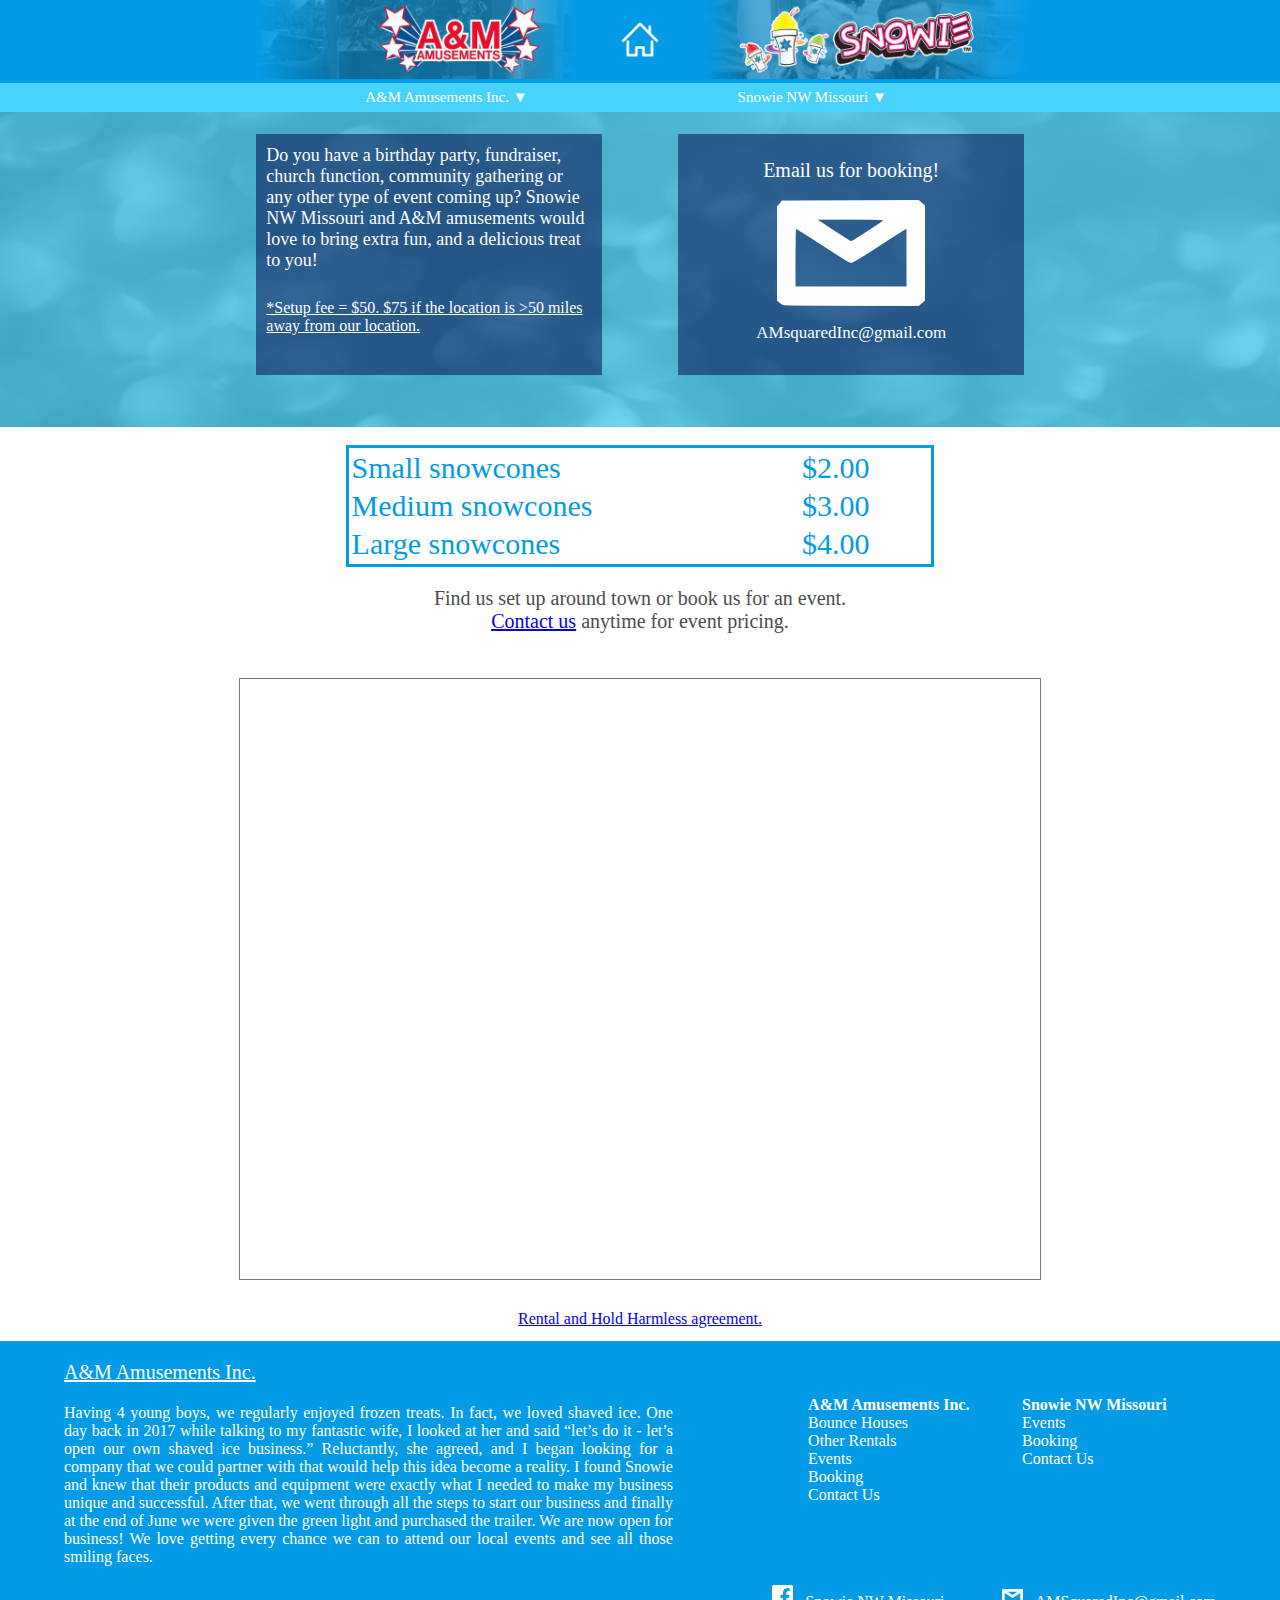
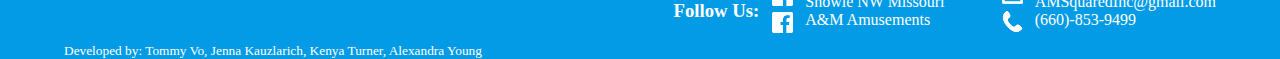
<file: Booking.html>
<!DOCTYPE html>
<html lang="en">
<head>
	<title>A&amp;M/Snowie | Booking</title>
	<meta charset="utf-8">
	<meta name="viewport" content="width=device-width, initial-scale=1.0">
	<link rel="shortcut icon" href="SnowieIcon.ico" type="image/x-icon"> <!--This is the little icon next to the title on the tab of the browser-->
	<link rel="stylesheet" href="StyleSheets/header.css">
	<link rel="stylesheet" href="StyleSheets/Booking.css">
	<meta name="keywords" content="A&M Amusements,Bounce House,Snow Cones,Booking,Email,Calendar,Pricing,Bounce Houses,Snowie,Snowie NW Missouri,Northwest Missouri,Maryville Missouri"> <!--Search engine optimization-->
	<meta name="description" content="Booking page for A&M Amusements Inc. and Snowie NW Missouri Contact us today for any of your bounce house or snow cone trailer needs.">
</head>

<body>
<header>
	<img id='banner' style="width: 100%" src="banner.png" usemap="#bannermap" alt="A and M and Snowie Logos Banner">
	
	<map name="bannermap">
	  <area shape="rect" coords="213,0,578,102" alt="A and M Logo" href="amHome.html">
	  <area shape="rect" coords="578,0,787,102" alt="Home Logo" href="index.html">
	  <area shape="rect" coords="787,0,1151,102" alt="Snowie Logo" href="SnowieHome.html">
	</map>
</header>

<nav class='navBar'> <!--Navigation bar-->
	<ul> 
		<div class="amDropdown">
			<a href="amHome.html"><div class="amHeading">A&amp;M Amusements Inc. &#9660;</div></a>
			<div class="amList">
				<a href="amHome.html">A&amp;M Home</a>
				<a href="BounceHouses.html">Bounce Houses</a>
				<a href="amRentals.html">Misc. Rentals</a>
				<a href="amEvents.html">Events</a>
				<a href="Booking.html">Booking</a>
				<a href="Contact.html">Contact Us</a>
			</div>
		</div>
		
		<div class="SnowieDropdown">
			<a href="SnowieHome.html"><div class="SnowieHeading">Snowie NW Missouri &#9660;</div></a>
			<div class="SnowieList">
				<a href="SnowieHome.html">Snowie Home</a>
				<a href="SnowieEvents.html">Events</a>
				<a href="Booking.html">Booking</a>
				<a href="Contact.html">Contact Us</a>
			</div>
		</div>
	</ul>
</nav>

<main>
	<div class="blueBG">
		<div class="container"> <!--This is to prevent content from being too close to the edge-->
			<div class="BookingSquares" id="leftSquare">
				<p>Do you have a birthday party, fundraiser, church function,
				community gathering or any other type of event coming up? Snowie NW Missouri and
				A&M amusements would love to bring extra fun, and a delicious treat to you! </p><br>
				<a class="SetUp" href="https://www.google.com/maps/dir//22727+State+Hwy+148,+Maryville,+MO+64468" target="_blank"><p style="font-size: 16px;">*Setup fee = $50. $75 if the location is >50 miles away from our location.</p></a>
			</div>
			<div class="BookingSquares" id="rightSquare">
				<div id="emailButton">
					<div class="centerText">
						<div><p style="font-size: 20px;">Email us for booking!</p></div><br>
						<a href="mailto:AMSquaredInc@gmail.com?subject=Booking"><img class="emailButtonImage" src="emailButtonWhite.png" alt="Email Button"></a>
						<div><p style="font-size: 17px;">AMsquaredInc@gmail.com</p></div>
					</div>
				</div>
			</div>
		</div>
	</div>
	
	<br>
	<div class="pricesContainer">
		<table class="pricesTable">
			<tr>
	  			<td>Small snowcones</td>
	   			<td>$2.00</td>
			</tr>
			<tr>
	  			<td>Medium snowcones</td>
	   			<td>$3.00</td>
			</tr>
			<tr>
	  			<td>Large snowcones</td>
	   			<td>$4.00</td>
			</tr>
		</table>
	</div>
	<p class="pricesText">
		Find us set up around town or book us for an event.<br>
		<a href="Contact.html">Contact us</a> anytime for event pricing.
	</p>
	
	<div class="calendar"> <!--Google calendar-->
		<iframe src="https://calendar.google.com/calendar/b/1/embed?showPrint=0&amp;
		showTabs=0&amp;showCalendars=0&amp;showTz=0&amp;height=600&amp;wkst=1&amp;
		hl=en&amp;bgcolor=%23ffffff&amp;src=webdev2group9%40gmail.com&amp;color=%23A32929&amp;
		ctz=America%2FChicago" style="border:solid 1px #777" width="800" height="600" frameborder="0" scrolling="no">
		</iframe>
	</div>
	
	<div class="agreement">
		<a href="HoldHarmlessPoster.pdf" target="_blank">Rental and Hold Harmless agreement.</a>
	</div>
</main>

<footer>
	<div class="flex">	
		
		<div class="fparagraph">	
			<a class="homebutton" href="index.html"><p style="font-size: 20px;">A&M Amusements Inc.</p></a>
			<p>
			Having 4 young boys, we regularly enjoyed frozen treats. 
			In fact, we loved shaved ice. One day back in 2017 while talking to my fantastic wife, I looked at
			her and said “let’s do it - let’s open our own shaved ice business.” Reluctantly, 
			she agreed, and I began looking for a company that we could partner with that
			would help this idea become a reality. I found Snowie and knew that their 
			products and equipment were exactly what I needed to make my business unique and successful. 
			After that, we went through all the steps to start our business 
			and finally at the end of June we were given the green light and purchased the trailer. 
			We are now open for business! We love getting every chance  we can to attend our local events and see all those smiling faces.
			</p>
		</div>	
		
		<div class="menuone">
			<a href="amHome.html" style="font-weight: bold">A&amp;M Amusements Inc.</a><br>
			<a href="BounceHouses.html">Bounce Houses</a><br>
			<a href="amRentals.html">Other Rentals</a><br>
			<a href="amEvents.html">Events</a><br>
			<a href="Booking.html">Booking</a><br>
			<a href="Contact.html">Contact Us</a><br>
		</div>
		
		<div class="menutwo">
			<a href="SnowieHome.html" style="font-weight: bold">Snowie NW Missouri</a><br>
				<a href="SnowieEvents.html">Events</a><br>
				<a href="Booking.html">Booking</a><br>
				<a href="Contact.html">Contact Us</a><br>
		</div>
	</div>
	
	<div class="flextwo">
		<div class="follow">
			<h3>Follow Us:</h3>
		</div>
		<div class="icon">
			<a href="https://www.facebook.com/snowienwmissouri/" target="_blank"><img src="FacebookIcon.png" alt="Facebook Icon"></a><br>
			<a href="https://www.facebook.com/amamusements/" target="_blank"><img src="FacebookIcon.png" alt="Facebook Icon"></a>
		</div>
		<div class="fbook">
			<a href="https://www.facebook.com/snowienwmissouri/" target="_blank">Snowie NW Missouri</a><br>
			<a href="https://www.facebook.com/amamusements/" target="_blank">A&M Amusements</a>
		</div>
		<div>
			<a href="mailto:AMSquaredInc@gmail.com"><img src="EmailIcon.png" alt="Email Icon"></a><br>
			<a href="tel:660-853-9499"><img src="PhoneIcon.png" alt="Email Icon"></a>
		</div>
		<div class="contact">
			<a href="mailto:AMSquaredInc@gmail.com">AMSquaredInc@gmail.com</a><br>
			<a href="tel:660-853-9499">(660)-853-9499</a><br>
		</div>
	</div>
	<small class="credits">Developed by: Tommy Vo, Jenna Kauzlarich, Kenya Turner, Alexandra Young</small> <!--Developer credits-->
</footer>
</body>
</html>
</file>
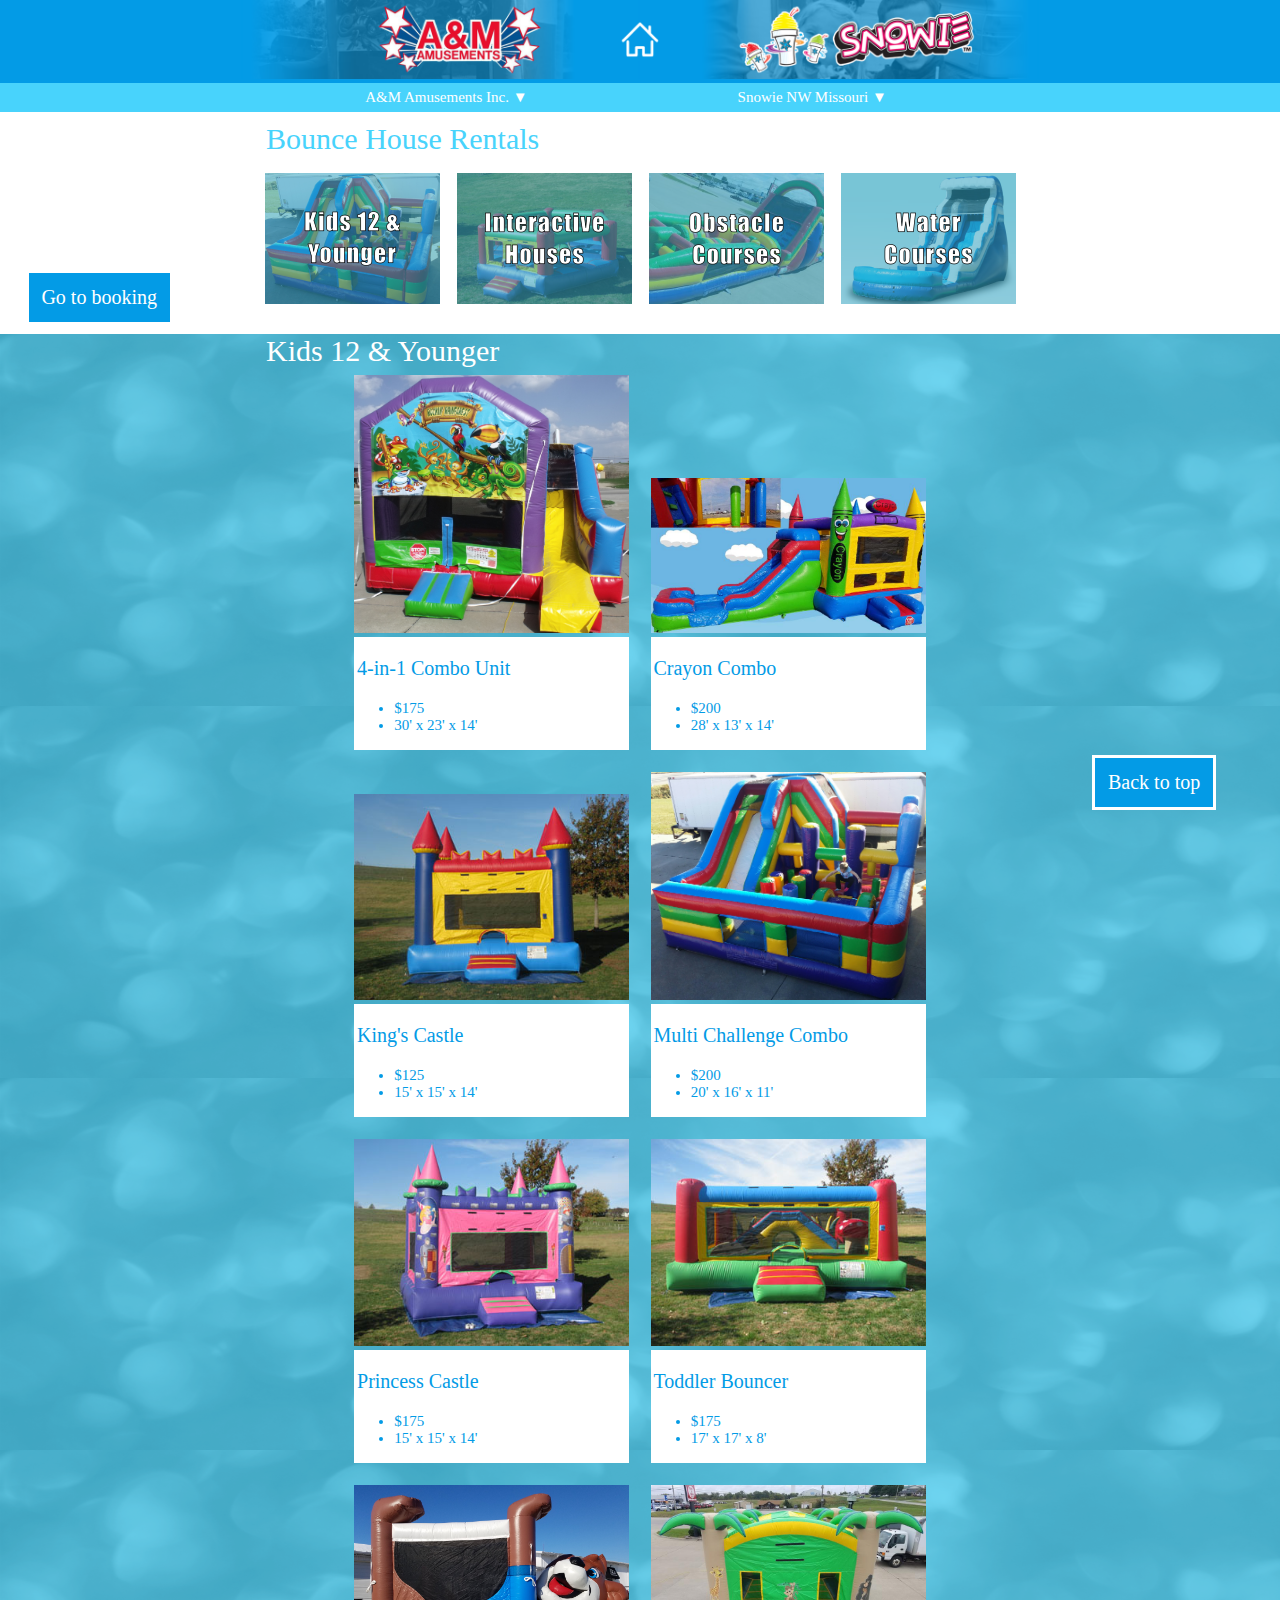
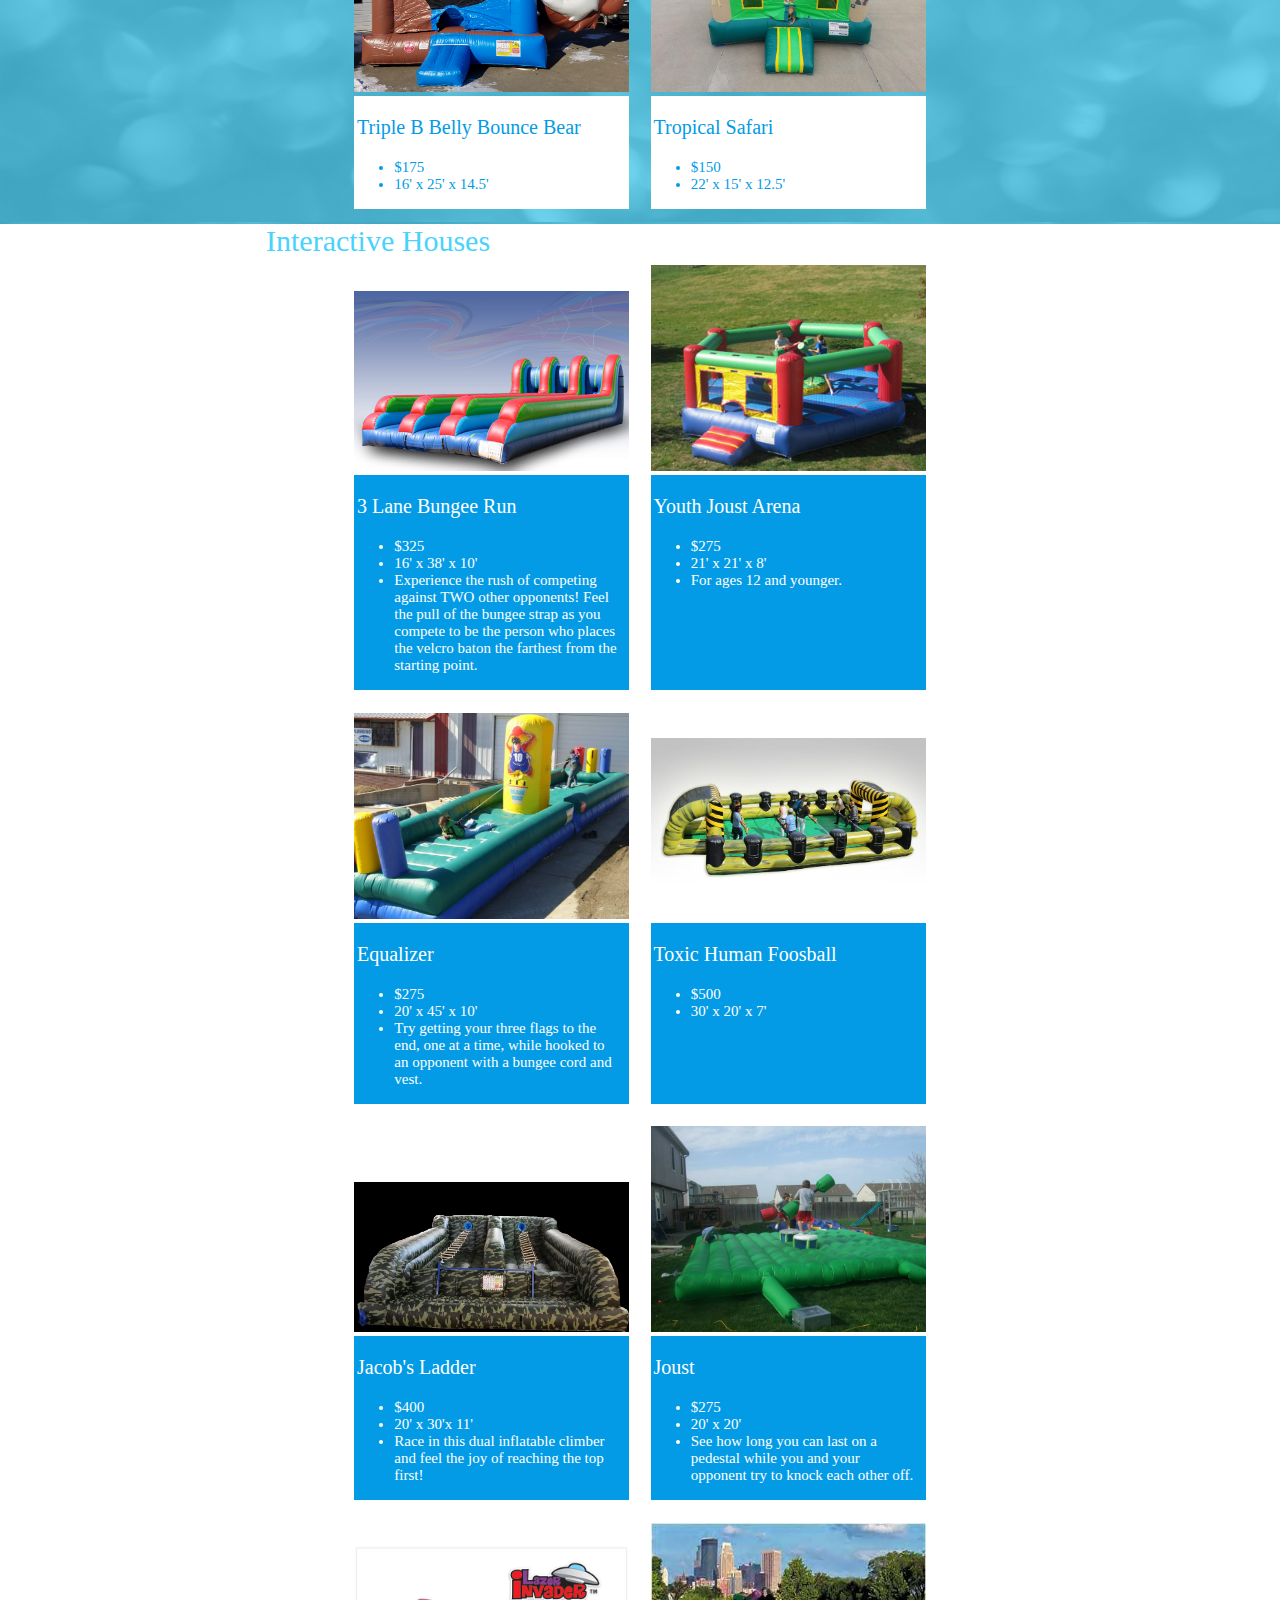
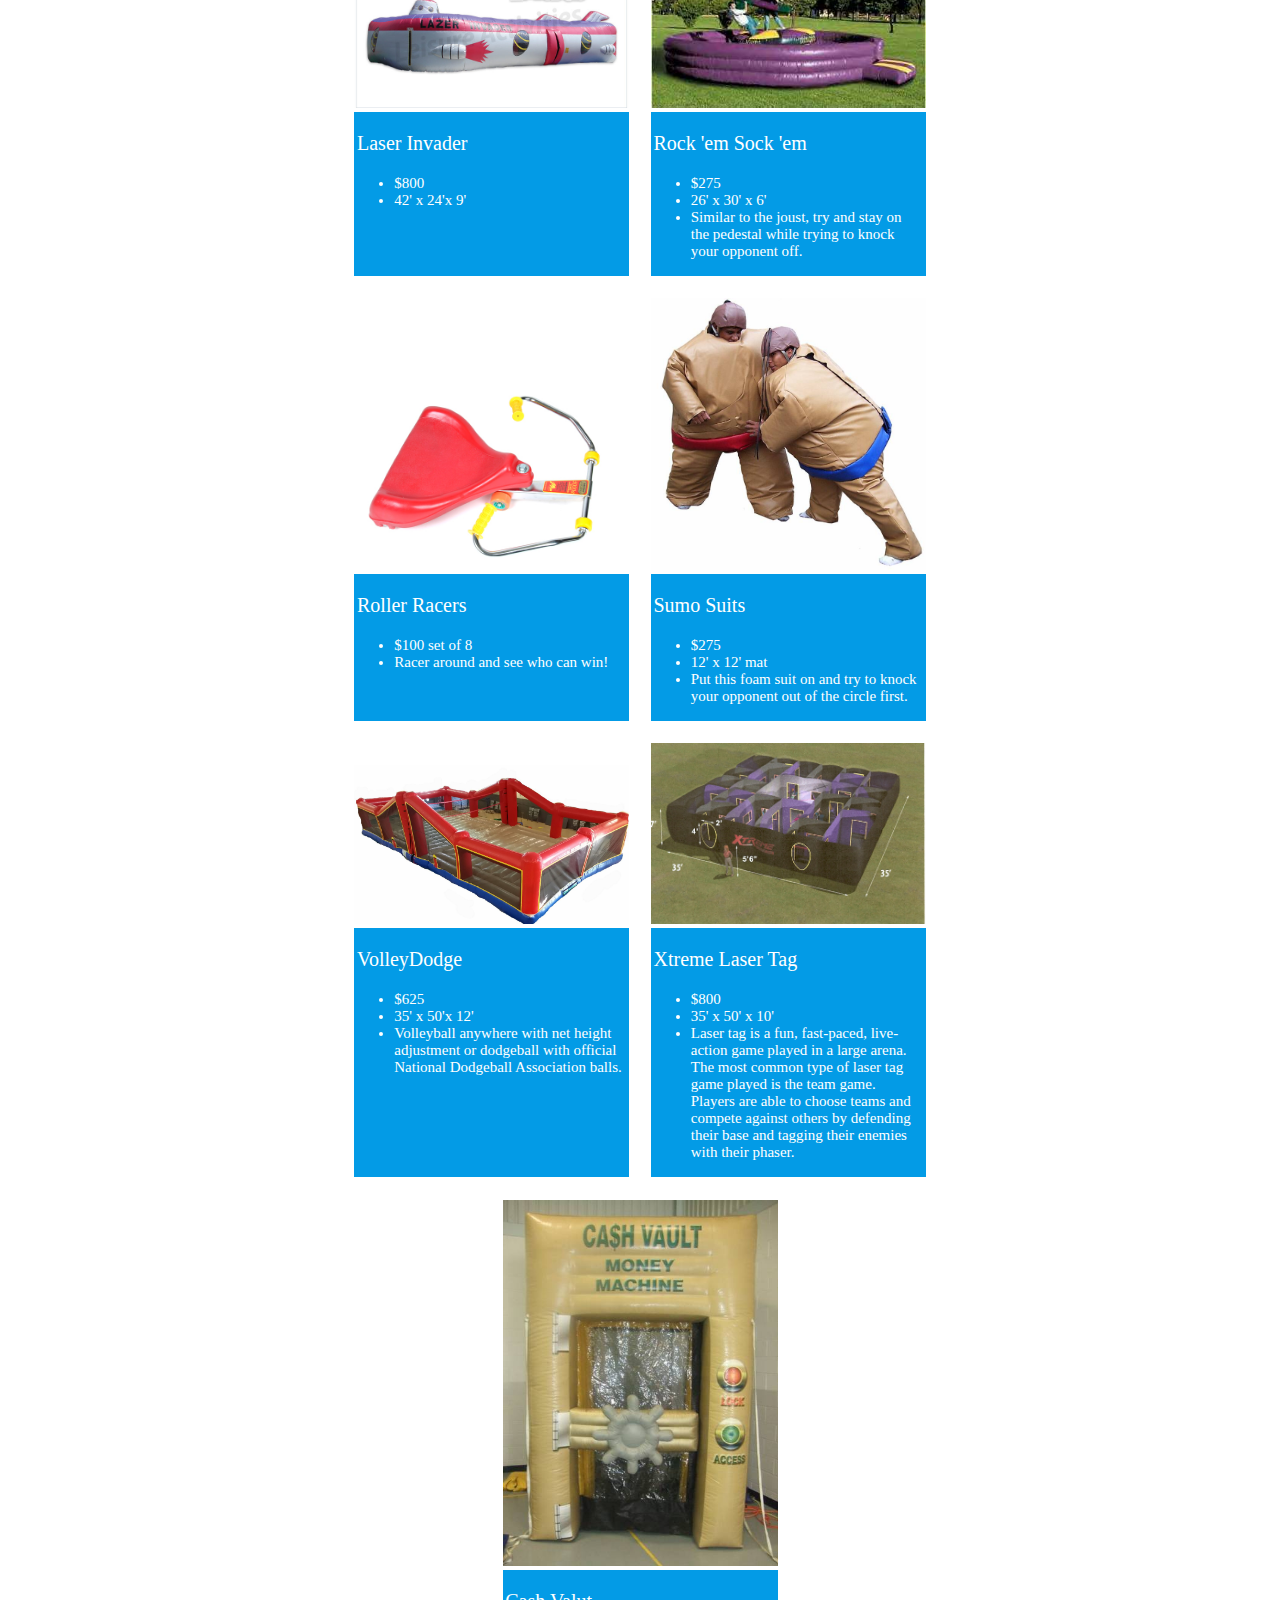
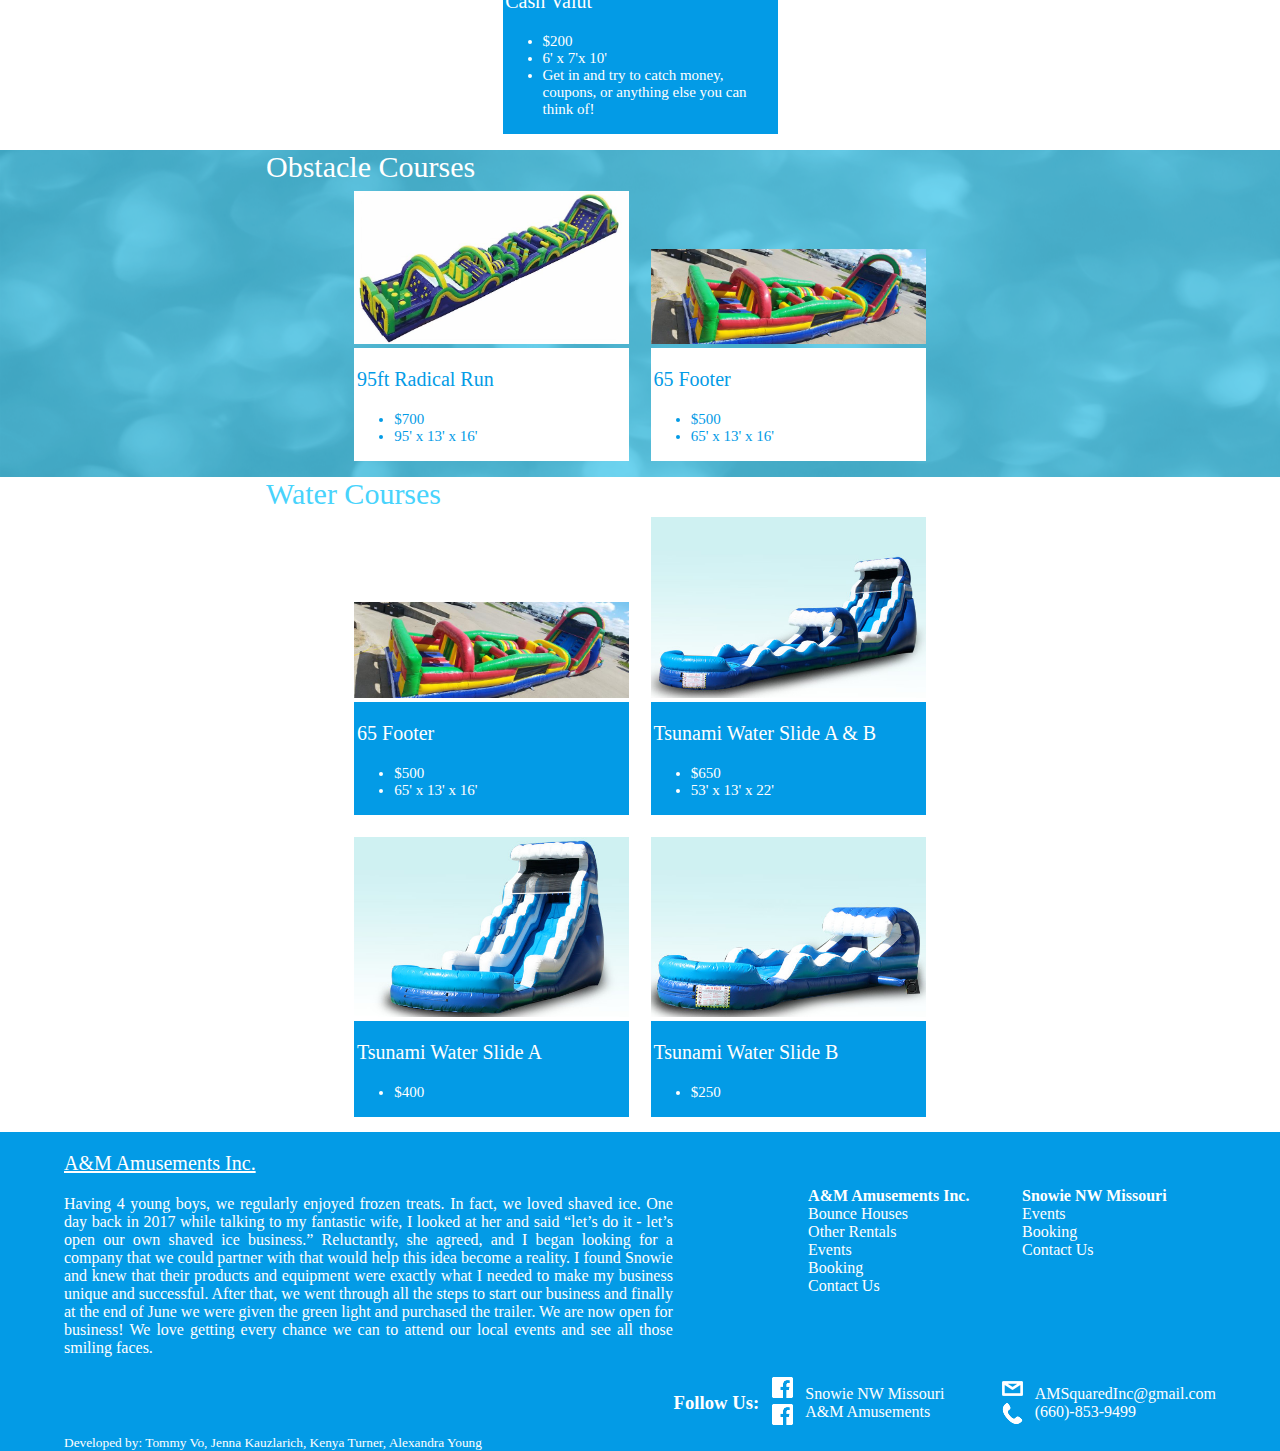
<file: BounceHouses.html>
<!DOCTYPE html>
<html lang="en">
<head>
	<title>A&amp;M | Bounce Houses</title>
	<meta charset="utf-8">
	<meta name="viewport" content="width=device-width, initial-scale=1.0">
	<link rel="shortcut icon" href="SnowieIcon.ico" type="image/x-icon"> <!--This is the little icon next to the title on the tab of the browser-->
	<link rel="stylesheet" href="StyleSheets/header.css">
	<link rel="stylesheet" href="StyleSheets/BounceHouses.css">
	<meta name="keywords" content="A&M Amusements,Bounce House,Pricing,Bounce Houses,Northwest Missouri,Maryville Missouri"> <!--Search engine optimization-->
	<meta name="description" content="Bounce House page for A&M Amusements Inc. We offer a large range of bounce houses for any type of event.">
</head>

<body>
<header id="TopID">
	<img id='banner' style="width: 100%" src="banner.png" usemap="#bannermap" alt="A and M and Snowie Logos Banner">
	
	<map name="bannermap">
	  <area shape="rect" coords="213,0,578,102" alt="A and M Logo" href="amHome.html">
	  <area shape="rect" coords="578,0,787,102" alt="Home Logo" href="index.html">
	  <area shape="rect" coords="787,0,1151,102" alt="Snowie Logo" href="SnowieHome.html">
	</map>
</header>

<nav class='navBar'> <!--Navigation bar-->
	<ul> 
		<div class="amDropdown">
			<a href="amHome.html"><div class="amHeading">A&amp;M Amusements Inc. &#9660;</div></a>
			<div class="amList">
				<a href="amHome.html">A&amp;M Home</a>
				<a href="BounceHouses.html">Bounce Houses</a>
				<a href="amRentals.html">Misc. Rentals</a>
				<a href="amEvents.html">Events</a>
				<a href="Booking.html">Booking</a>
				<a href="Contact.html">Contact Us</a>
			</div>
		</div>
		
		<div class="SnowieDropdown">
			<a href="SnowieHome.html"><div class="SnowieHeading">Snowie NW Missouri &#9660;</div></a>
			<div class="SnowieList">
				<a href="SnowieHome.html">Snowie Home</a>
				<a href="SnowieEvents.html">Events</a>
				<a href="Booking.html">Booking</a>
				<a href="Contact.html">Contact Us</a>
			</div>
		</div>
	</ul>
</nav>

<main>
	<a href="#TopID"><div class="Back2Top">Back to top</div></a> <!--Back to top button-->
	<a href="Booking.html"><div class="bookButton">Go to booking</div></a> <!--Leads to Booking page-->
	
	<div class="container">
		<div class="RentalsHeading">
			<a>Bounce House Rentals</a>
		</div>
	</div>
	
	<div class="imageButtonContainer">
		<div class="flexContainerButtons">
			<a href="#TwelveID" class="imageButtons"><img src="BounceHouseCategories/12andYounger.png" alt="12 and Younger Category Button"></a>
			<a href="#InteractiveID" class="imageButtons"><img src="BounceHouseCategories/Interactive.png" alt="Interactive Category Button"></a>
			<a href="#ObstacleID" class="imageButtons"><img src="BounceHouseCategories/ObstacleCourse.png" alt="Obstacle Course Category Button"></a>
			<a href="#WaterID" class="imageButtons"><img src="BounceHouseCategories/WaterCourse.png" alt="Water Course Category Button"></a>
		</div>
	</div>

	<div class="blueBG">
		<div class="container">
			<a id="TwelveID">Kids 12 &amp; Younger</a>
			<div class="flexContainerBounce">
				<a class="imageButtonBounce"><img src="BouncePictures/12andYounger/4in1combounit.jpg" alt="4-in-1 Combo Unit"></a>
				<a class="imageButtonBounce"><img src="BouncePictures/12andYounger/CrayonCombo.jpg" alt="Crayon Combo"></a>
			</div>
			<div class="flexContainerInfo">
				<div class="BounceHouseInfo">
					<p>4-in-1 Combo Unit</p>
						<ul>
							<li>$175</li>
							<li>30' x 23' x 14'</li>
						</ul>
				</div>
				<div class="BounceHouseInfo">
					<p>Crayon Combo</p>
						<ul>
							<li>$200</li>
							<li>28' x 13' x 14'</li>
						</ul>
				</div>
			</div>
			<div class="flexContainerBounce">
				<a class="imageButtonBounce"><img src="BouncePictures/12andYounger/KingsCastle.jpg" alt="King's Castle"></a>
				<a class="imageButtonBounce"><img src="BouncePictures/12andYounger/MultiChallengeCombo.jpg" alt="Multi Challenge Combo"></a>
			</div>
			<div class="flexContainerInfo">
				<div class="BounceHouseInfo">
					<p>King's Castle</p>
						<ul>
							<li>$125</li>
							<li>15' x 15' x 14'</li>
						</ul>
				</div>
				<div class="BounceHouseInfo">
					<p>Multi Challenge Combo</p>
						<ul>
							<li>$200</li>
							<li>20' x 16' x 11'</li>
						</ul>
				</div>
			</div>
			<div class="flexContainerBounce">
				<a class="imageButtonBounce"><img src="BouncePictures/12andYounger/PrincessCastle.jpg" alt="Princess Castle"></a>
				<a class="imageButtonBounce"><img src="BouncePictures/12andYounger/ToddlerBounce.jpg" alt="Toddler Bouncer"></a>
			</div>
			<div class="flexContainerInfo">
				<div class="BounceHouseInfo">
					<p>Princess Castle</p>
						<ul>
							<li>$175</li>
							<li>15' x 15' x 14'</li>
						</ul>
				</div>
				<div class="BounceHouseInfo">
					<p>Toddler Bouncer</p>
						<ul>
							<li>$175</li>
							<li>17' x 17' x 8'</li>
						</ul>
				</div>
			</div>
			<div class="flexContainerBounce">
				<a class="imageButtonBounce"><img src="BouncePictures/12andYounger/TrippleBBellyBouncerBear.jpg" alt="Triple B Belly Bounce Bear"></a>
				<a class="imageButtonBounce"><img src="BouncePictures/12andYounger/TropicalSaffari.jpg" alt="Tropical Safari"></a>
			</div>
			<div class="flexContainerInfo">
				<div class="BounceHouseInfo">
					<p>Triple B Belly Bounce Bear</p>
						<ul>
							<li>$175</li>
							<li>16' x 25' x 14.5'</li>
						</ul>
				</div>
				<div class="BounceHouseInfo">
					<p>Tropical Safari</p>
						<ul>
							<li>$150</li>
							<li>22' x 15' x 12.5'</li>
						</ul>
				</div>
			</div>
		</div>
	</div>
	
	<div>
		<div class="container">
			<a id="InteractiveID">Interactive Houses</a>
			<div class="flexContainerBounce">
				<a class="imageButtonBounce"><img src="BouncePictures/Interactive/3LaneBungeeRun.jpg" alt="3 Lane Bungee Run"></a>
				<a class="imageButtonBounce"><img src="BouncePictures/Interactive/YouthJoustArena.jpg" alt="Youth Joust Arena"></a>
			</div>
			<div class="flexContainerInfo">
				<div class="BounceHouseInfoBlue">
					<p>3 Lane Bungee Run</p>
						<ul>
							<li>$325</li>
							<li>16' x 38' x 10'</li>
							<li>Experience the rush of competing against TWO other opponents!
							Feel the pull of the bungee strap as you compete to be the person
							who places the velcro baton the farthest from the starting point. </li>
						</ul>
				</div>
				<div class="BounceHouseInfoBlue">
					<p>Youth Joust Arena</p>
						<ul>
							<li>$275</li>
							<li>21' x 21' x 8'</li>
							<li>For ages 12 and younger.</li>
						</ul>
				</div>
			</div>
			<div class="flexContainerBounce">
				<a class="imageButtonBounce"><img src="BouncePictures/Interactive/Equalizer.jpg" alt="Equalizer"></a>
				<a class="imageButtonBounce"><img src="BouncePictures/Interactive/HumanFoosball.jpg" alt="Toxic Human Foosball"></a>
			</div>
			<div class="flexContainerInfo">
				<div class="BounceHouseInfoBlue">
					<p>Equalizer</p>
						<ul>
							<li>$275</li>
							<li>20' x 45' x 10'</li>
							<li>Try getting your three flags to the end, one at a time,
							while hooked to an opponent with a bungee cord and vest.</li>
						</ul>
				</div>
				<div class="BounceHouseInfoBlue">
					<p>Toxic Human Foosball</p>
						<ul>
							<li>$500</li>
							<li>30' x 20' x 7'</li>
						</ul>
				</div>
			</div>
			<div class="flexContainerBounce">
				<a class="imageButtonBounce"><img src="BouncePictures/Interactive/JacobsLadder.jpg" alt="Jacob's Ladder"></a>
				<a class="imageButtonBounce"><img src="BouncePictures/Interactive/Joust.jpg" alt="Joust"></a>
			</div>
			<div class="flexContainerInfo">
				<div class="BounceHouseInfoBlue">
					<p>Jacob's Ladder</p>
						<ul>
							<li>$400</li>
							<li>20' x 30'x 11'</li>
							<li>Race in this dual inflatable climber
							and feel the joy of reaching the top first!</li>
						</ul>
				</div>
				<div class="BounceHouseInfoBlue">
					<p>Joust</p>
						<ul>
							<li>$275</li>
							<li>20' x 20'</li>
							<li>See how long you can last on a pedestal while
							you and your opponent try to knock each other off.</li>
						</ul>
				</div>
			</div>
			<div class="flexContainerBounce">
				<a class="imageButtonBounce"><img src="BouncePictures/Interactive/LaserInvader.jpg" alt="Laser Invader"></a>
				<a class="imageButtonBounce"><img src="BouncePictures/Interactive/RockemSockem.jpg" alt="Rock 'em Sock 'em"></a>
			</div>
			<div class="flexContainerInfo">
				<div class="BounceHouseInfoBlue">
					<p>Laser Invader</p>
						<ul>
							<li>$800</li>
							<li>42' x 24'x 9'</li>
						</ul>
				</div>
				<div class="BounceHouseInfoBlue">
					<p>Rock 'em Sock 'em</p>
						<ul>
							<li>$275</li>
							<li>26' x 30' x 6'</li>
							<li>Similar to the joust,
							try and stay on the pedestal
							while trying to knock your opponent off.</li>
						</ul>
				</div>
			</div>
			<div class="flexContainerBounce">
				<a class="imageButtonBounce"><img src="BouncePictures/Interactive/RollerRacers.jpg" alt="Roller Racers"></a>
				<a class="imageButtonBounce"><img src="BouncePictures/Interactive/SumoSuits.jpg" alt="Sumo Suits"></a>
			</div>
			<div class="flexContainerInfo">
				<div class="BounceHouseInfoBlue">
					<p>Roller Racers</p>
						<ul>
							<li>$100 set of 8</li>
							<li>Racer around and see who can win!</li>
						</ul>
				</div>
				<div class="BounceHouseInfoBlue">
					<p>Sumo Suits</p>
						<ul>
							<li>$275</li>
							<li>12' x 12' mat</li>
							<li>Put this foam suit
							on and try to knock your
							opponent out of the circle first.</li>
						</ul>
				</div>
			</div>
			<div class="flexContainerBounce">
				<a class="imageButtonBounce"><img src="BouncePictures/Interactive/VolleyDodge.jpg" alt="VolleyDodge"></a>
				<a class="imageButtonBounce"><img src="BouncePictures/Interactive/XtremeLaserTag.jpg" alt="Xtreme Laser Tag"></a>
			</div>
			<div class="flexContainerInfo">
				<div class="BounceHouseInfoBlue">
					<p>VolleyDodge</p>
						<ul>
							<li>$625</li>
							<li>35' x 50'x 12'</li>
							<li>Volleyball anywhere with net height adjustment or dodgeball with official
							National Dodgeball Association balls.</li>
						</ul>
				</div>
				<div class="BounceHouseInfoBlue">
					<p>Xtreme Laser Tag</p>
						<ul>
							<li>$800</li>
							<li>35' x 50' x 10'</li>
							<li>Laser tag is a fun, fast-paced, live-action game played in a large arena.
							The most common type of laser tag game played is the team game. Players are able
							to choose teams and compete against others by defending their base and tagging
							their enemies with their phaser.</li>
						</ul>
				</div>
			</div>
			<div class="flexContainerBounce">
				<a class="imageButtonBounce"><img src="BouncePictures/Interactive/CashVault.jpg" alt="Cash Valut"></a>
			</div>
			<div class="flexContainerInfo">
				<div class="BounceHouseInfoBlue">
					<p>Cash Valut</p>
						<ul>
							<li>$200</li>
							<li>6' x 7'x 10'</li>
							<li>Get in and try to
							catch money, coupons,
							or anything else you can think of!</li>
						</ul>
				</div>
			</div>
		</div>
	</div>
	
	<div class="blueBG">
		<div class="container">
			<a id="ObstacleID">Obstacle Courses</a>
			<div class="flexContainerBounce">
				<a class="imageButtonBounce"><img src="BouncePictures/ObstacleCourses/95ftradicalrun.jpg" alt="95ft Radical Run"></a>
				<a class="imageButtonBounce"><img src="BouncePictures/ObstacleCourses/65footer.jpg" alt="65 Footer"></a>
			</div>
			<div class="flexContainerInfo">
				<div class="BounceHouseInfo">
					<p>95ft Radical Run</p>
						<ul>
							<li>$700</li>
							<li>95' x 13' x 16'</li>
						</ul>
				</div>
				<div class="BounceHouseInfo">
					<p>65 Footer</p>
						<ul>
							<li>$500</li>
							<li>65' x 13' x 16'</li>
						</ul>
				</div>
			</div>
		</div>
	</div>
	
	<div>
		<div class="container">
			<a id="WaterID">Water Courses</a>
			<div class="flexContainerBounce">
				<a class="imageButtonBounce"><img src="BouncePictures/ObstacleCourses/65footer.jpg" alt="65 Footer"></a>
				<a class="imageButtonBounce"><img src="BouncePictures/WaterCourses/tsunamiwaterslide.jpg" alt="Tsunami Water Slide A & B"></a>
			</div>
			<div class="flexContainerInfo">
				<div class="BounceHouseInfoBlue">
					<p>65 Footer</p>
						<ul>
							<li>$500</li>
							<li>65' x 13' x 16'</li>
						</ul>
				</div>
				<div class="BounceHouseInfoBlue">
					<p>Tsunami Water Slide A & B</p>
						<ul>
							<li>$650</li>
							<li>53' x 13' x 22'</li>
						</ul>
				</div>
			</div>
			<div class="flexContainerBounce">
				<a class="imageButtonBounce"><img src="BouncePictures/WaterCourses/tsunamia.jpg" alt="Tsunami Water Slide A"></a>
				<a class="imageButtonBounce"><img src="BouncePictures/WaterCourses/tsunamib.jpg" alt="Tsunami Water Slide B"></a>
			</div>
			<div class="flexContainerInfo">
				<div class="BounceHouseInfoBlue">
					<p>Tsunami Water Slide A</p>
						<ul>
							<li>$400</li>
						</ul>
				</div>
				<div class="BounceHouseInfoBlue">
					<p>Tsunami Water Slide B</p>
						<ul>
							<li>$250</li>
						</ul>
				</div>
			</div>
		</div>
	</div>

</main>
<footer>
	<div class="flex">	
		
		<div class="fparagraph">	
			<a class="homebutton" href="index.html"><p style="font-size: 20px;">A&M Amusements Inc.</p></a>
			<p>
			Having 4 young boys, we regularly enjoyed frozen treats. 
			In fact, we loved shaved ice. One day back in 2017 while talking to my fantastic wife, I looked at
			her and said “let’s do it - let’s open our own shaved ice business.” Reluctantly, 
			she agreed, and I began looking for a company that we could partner with that
			would help this idea become a reality. I found Snowie and knew that their 
			products and equipment were exactly what I needed to make my business unique and successful. 
			After that, we went through all the steps to start our business 
			and finally at the end of June we were given the green light and purchased the trailer. 
			We are now open for business! We love getting every chance  we can to attend our local events and see all those smiling faces.
			</p>
		</div>	
		
		<div class="menuone">
			<a href="amHome.html" style="font-weight: bold">A&amp;M Amusements Inc.</a><br>
			<a href="BounceHouses.html">Bounce Houses</a><br>
			<a href="amRentals.html">Other Rentals</a><br>
			<a href="amEvents.html">Events</a><br>
			<a href="Booking.html">Booking</a><br>
			<a href="Contact.html">Contact Us</a><br>
		</div>
		
		<div class="menutwo">
			<a href="SnowieHome.html" style="font-weight: bold">Snowie NW Missouri</a><br>
			<a href="SnowieEvents.html">Events</a><br>
			<a href="Booking.html">Booking</a><br>
			<a href="Contact.html">Contact Us</a><br>
		</div>
	</div>
	
	<div class="flextwo">
		<div class="follow">
			<h3>Follow Us:</h3>
		</div>
		<div class="icon">
			<a href="https://www.facebook.com/snowienwmissouri/" target="_blank"><img src="FacebookIcon.png" alt="Facebook Icon"></a><br>
			<a href="https://www.facebook.com/amamusements/" target="_blank"><img src="FacebookIcon.png" alt="Facebook Icon"></a>
		</div>
		<div class="fbook">
			<a href="https://www.facebook.com/snowienwmissouri/" target="_blank">Snowie NW Missouri</a><br>
			<a href="https://www.facebook.com/amamusements/" target="_blank">A&M Amusements</a>
		</div>
		<div>
			<a href="mailto:AMSquaredInc@gmail.com"><img src="EmailIcon.png" alt="Email Icon"></a><br>
			<a href="tel:660-853-9499"><img src="PhoneIcon.png" alt="Email Icon"></a>
		</div>
		<div class="contact">
			<a href="mailto:AMSquaredInc@gmail.com">AMSquaredInc@gmail.com</a><br>
			<a href="tel:660-853-9499">(660)-853-9499</a><br>
		</div>
	</div>
	<small class="credits">Developed by: Tommy Vo, Jenna Kauzlarich, Kenya Turner, Alexandra Young</small> <!--Developer credits-->
</footer>
</body>
</html>
</file>
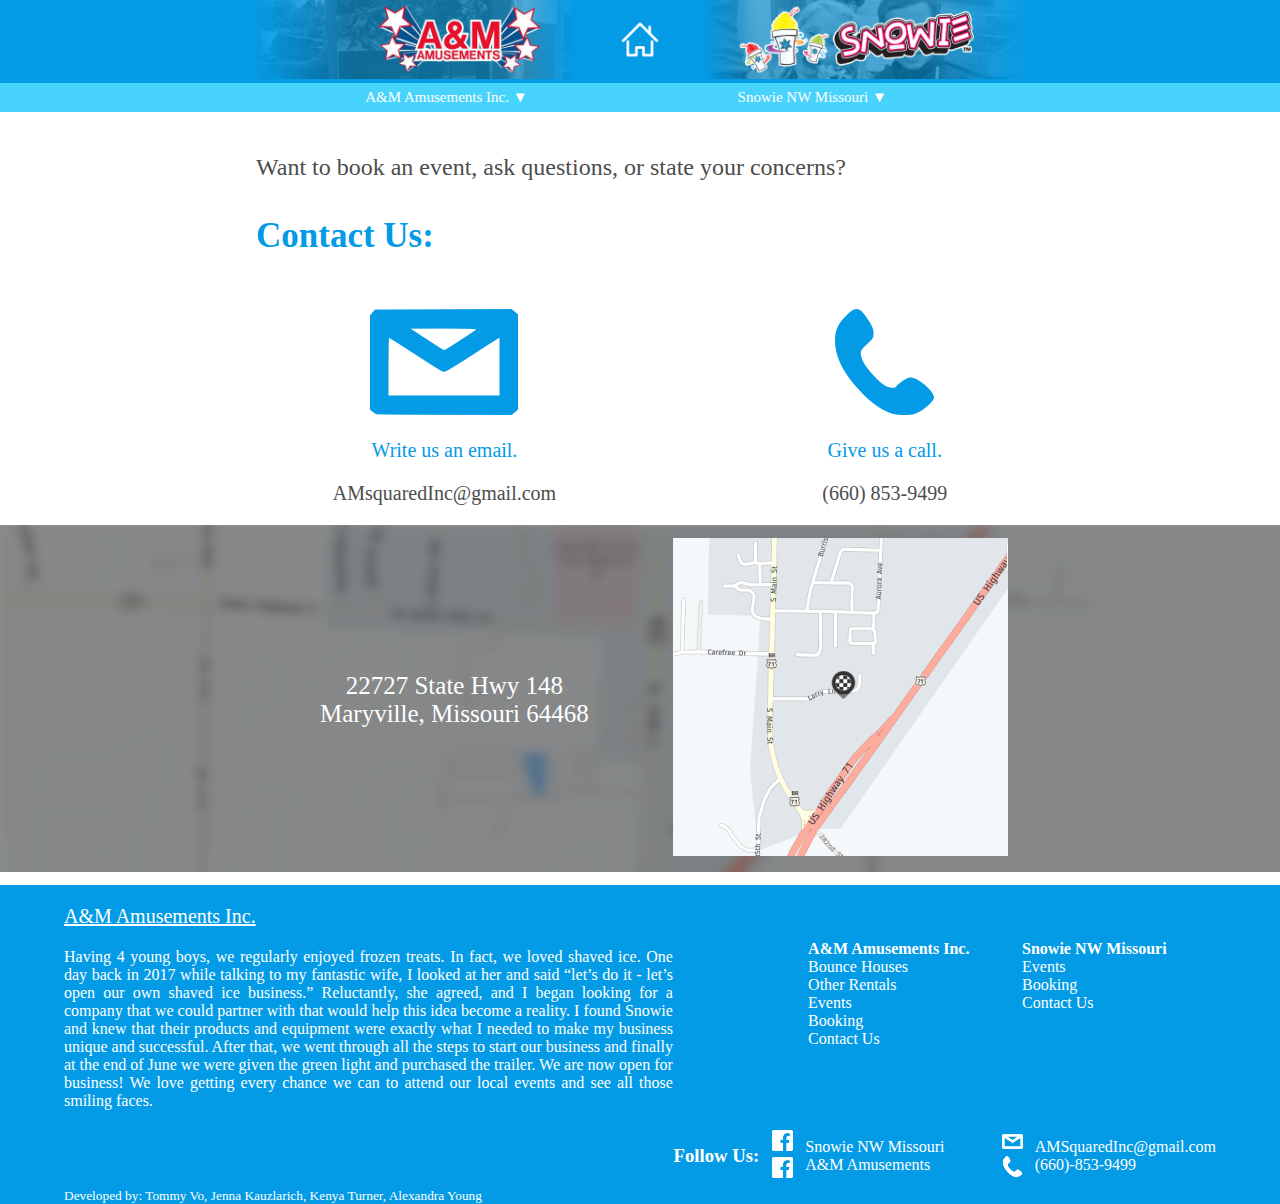
<file: Contact.html>
<!DOCTYPE html>
<html lang="en">
<head>
	<title>A&amp;M/Snowie | Contact</title>
	<meta charset="utf-8">
	<meta name="viewport" content="width=device-width, initial-scale=1.0">
	<link rel="shortcut icon" href="SnowieIcon.ico" type="image/x-icon"> <!--This is the little icon next to the title on the tab of the browser-->
	<link rel="stylesheet" href="StyleSheets/header.css">
	<link rel="stylesheet" href="StyleSheets/Contact.css">
	<meta name="keywords" content="A&M Amusements,Bounce House,Snow Cones,Contact,Email,Phone Number,Address,Map,Location,Bounce Houses,Snowie,Snowie NW Missouri,Northwest Missouri,Maryville Missouri"> <!--Search engine optimization-->
	<meta name="description" content="Contact page for A&M Amusements Inc. and Snowie NW Missouri Contact us today with any questions. We offer bounce house rental and a snow cone trailer.">
</head>
<body>
<header>
	<img id='banner' style="width: 100%" src="banner.png" usemap="#bannermap" alt="A and M and Snowie Logos Banner">
	
	<map name="bannermap">
	  <area shape="rect" coords="213,0,578,102" alt="A and M Logo" href="amHome.html">
	  <area shape="rect" coords="578,0,787,102" alt="Home Logo" href="index.html">
	  <area shape="rect" coords="787,0,1151,102" alt="Snowie Logo" href="SnowieHome.html">
	</map>
</header>

<nav class='navBar'> <!--Navigation bar-->
	<ul>
		<div class="amDropdown">
			<a href="amHome.html"><div class="amHeading">A&amp;M Amusements Inc. &#9660;</div></a>
			<div class="amList">
				<a href="amHome.html">A&amp;M Home</a>
				<a href="BounceHouses.html">Bounce Houses</a>
				<a href="amRentals.html">Misc. Rentals</a>
				<a href="amEvents.html">Events</a>
				<a href="Booking.html">Booking</a>
				<a href="Contact.html">Contact Us</a>
			</div>
		</div>
		
		<div class="SnowieDropdown">
			<a href="SnowieHome.html"><div class="SnowieHeading">Snowie NW Missouri &#9660;</div></a>
			<div class="SnowieList">
				<a href="SnowieHome.html">Snowie Home</a>
				<a href="SnowieEvents.html">Events</a>
				<a href="Booking.html">Booking</a>
				<a href="Contact.html">Contact Us</a>
			</div>
		</div>
	</ul>
</nav>

<main>
	<div class="ContactUs">
		<div class="container"> <!--This is to prevent content from being too close to the edge-->
			<br>
			<p style="font-size: 24px; color: #4d4d4d;">Want to book an event, ask questions, or state your concerns?</p>
			<div><p style="font-size: 35px; color: #039be6; font-weight: bold;">Contact Us:</p></div>
			<br>
			<div class="contactButtons" id="leftButton">
				<a href="mailto:AMSquaredInc@gmail.com"><img class="button" src="emailButton.png" alt="Email Button"></a>
				<div><p style="font-size: 20px; color: #039be6">Write us an email.</p></div>
				<div><p style="font-size: 20px; color: #4d4d4d">AMsquaredInc@gmail.com</p></div>
			</div>
			<div class="contactButtons" id="rightButton">
				<a href="tel:660-853-9499"><img class="button" src="phoneButton.png" alt="Phone Button"></a>
				<div><p style="font-size: 20px; color: #039be6">Give us a call.</p></div>
				<div><p style="font-size: 20px; color: #4d4d4d">(660) 853-9499</p></div>
			</div>
		</div>
	</div>
	
	<div class="map">
		<div id="flexObjects"><p>22727 State Hwy 148<br>Maryville, Missouri 64468</p></div>
		<div id="flexObjects">
			<a href="https://www.google.com/maps/dir//22727+State+Hwy+148,+Maryville,+MO+64468" target="_blank"> <!--Opens maps in new tab-->
				<img class="mapImage" src="Map.png" alt="Map image of 22727 State Hwy 148 Maryville, Missouri 64468">
			</a>
		</div>
	</div>
	
</main>

<footer>
	<div class="flex">	
		
		<div class="fparagraph">	
			<a class="homebutton" href="index.html"><p style="font-size: 20px;">A&M Amusements Inc.</p></a>
			<p>
			Having 4 young boys, we regularly enjoyed frozen treats. 
			In fact, we loved shaved ice. One day back in 2017 while talking to my fantastic wife, I looked at
			her and said “let’s do it - let’s open our own shaved ice business.” Reluctantly, 
			she agreed, and I began looking for a company that we could partner with that
			would help this idea become a reality. I found Snowie and knew that their 
			products and equipment were exactly what I needed to make my business unique and successful. 
			After that, we went through all the steps to start our business 
			and finally at the end of June we were given the green light and purchased the trailer. 
			We are now open for business! We love getting every chance  we can to attend our local events and see all those smiling faces.
			</p>
		</div>	
		
		<div class="menuone">
			<a href="amHome.html" style="font-weight: bold">A&amp;M Amusements Inc.</a><br>
			<a href="BounceHouses.html">Bounce Houses</a><br>
			<a href="amRentals.html">Other Rentals</a><br>
			<a href="amEvents.html">Events</a><br>
			<a href="Booking.html">Booking</a><br>
			<a href="Contact.html">Contact Us</a><br>
		</div>
		   
		<div class="menutwo">
			<a href="SnowieHome.html" style="font-weight: bold">Snowie NW Missouri</a><br>
			<a href="SnowieEvents.html">Events</a><br>
			<a href="Booking.html">Booking</a><br>
			<a href="Contact.html">Contact Us</a><br>
		</div>
	</div>
	
	<div class="flextwo">
		<div class="follow">
			<h3>Follow Us:</h3>
		</div>
		<div class="icon">
			<a href="https://www.facebook.com/snowienwmissouri/" target="_blank"><img src="FacebookIcon.png" alt="Facebook Icon"></a><br>
			<a href="https://www.facebook.com/amamusements/" target="_blank"><img src="FacebookIcon.png" alt="Facebook Icon"></a>
		</div>
		<div class="fbook">
			<a href="https://www.facebook.com/snowienwmissouri/" target="_blank">Snowie NW Missouri</a><br>
			<a href="https://www.facebook.com/amamusements/" target="_blank">A&M Amusements</a>
		</div>
		<div>
			<a href="mailto:AMSquaredInc@gmail.com"><img src="EmailIcon.png" alt="Email Icon"></a><br>
			<a href="tel:660-853-9499"><img src="PhoneIcon.png" alt="Email Icon"></a>
		</div>
		<div class="contact">
			<a href="mailto:AMSquaredInc@gmail.com">AMSquaredInc@gmail.com</a><br>
			<a href="tel:660-853-9499">(660)-853-9499</a><br>
		</div>
	</div>
	<small class="credits">Developed by: Tommy Vo, Jenna Kauzlarich, Kenya Turner, Alexandra Young</small> <!--Developer credits-->
</footer>
</body>
</html>
</file>
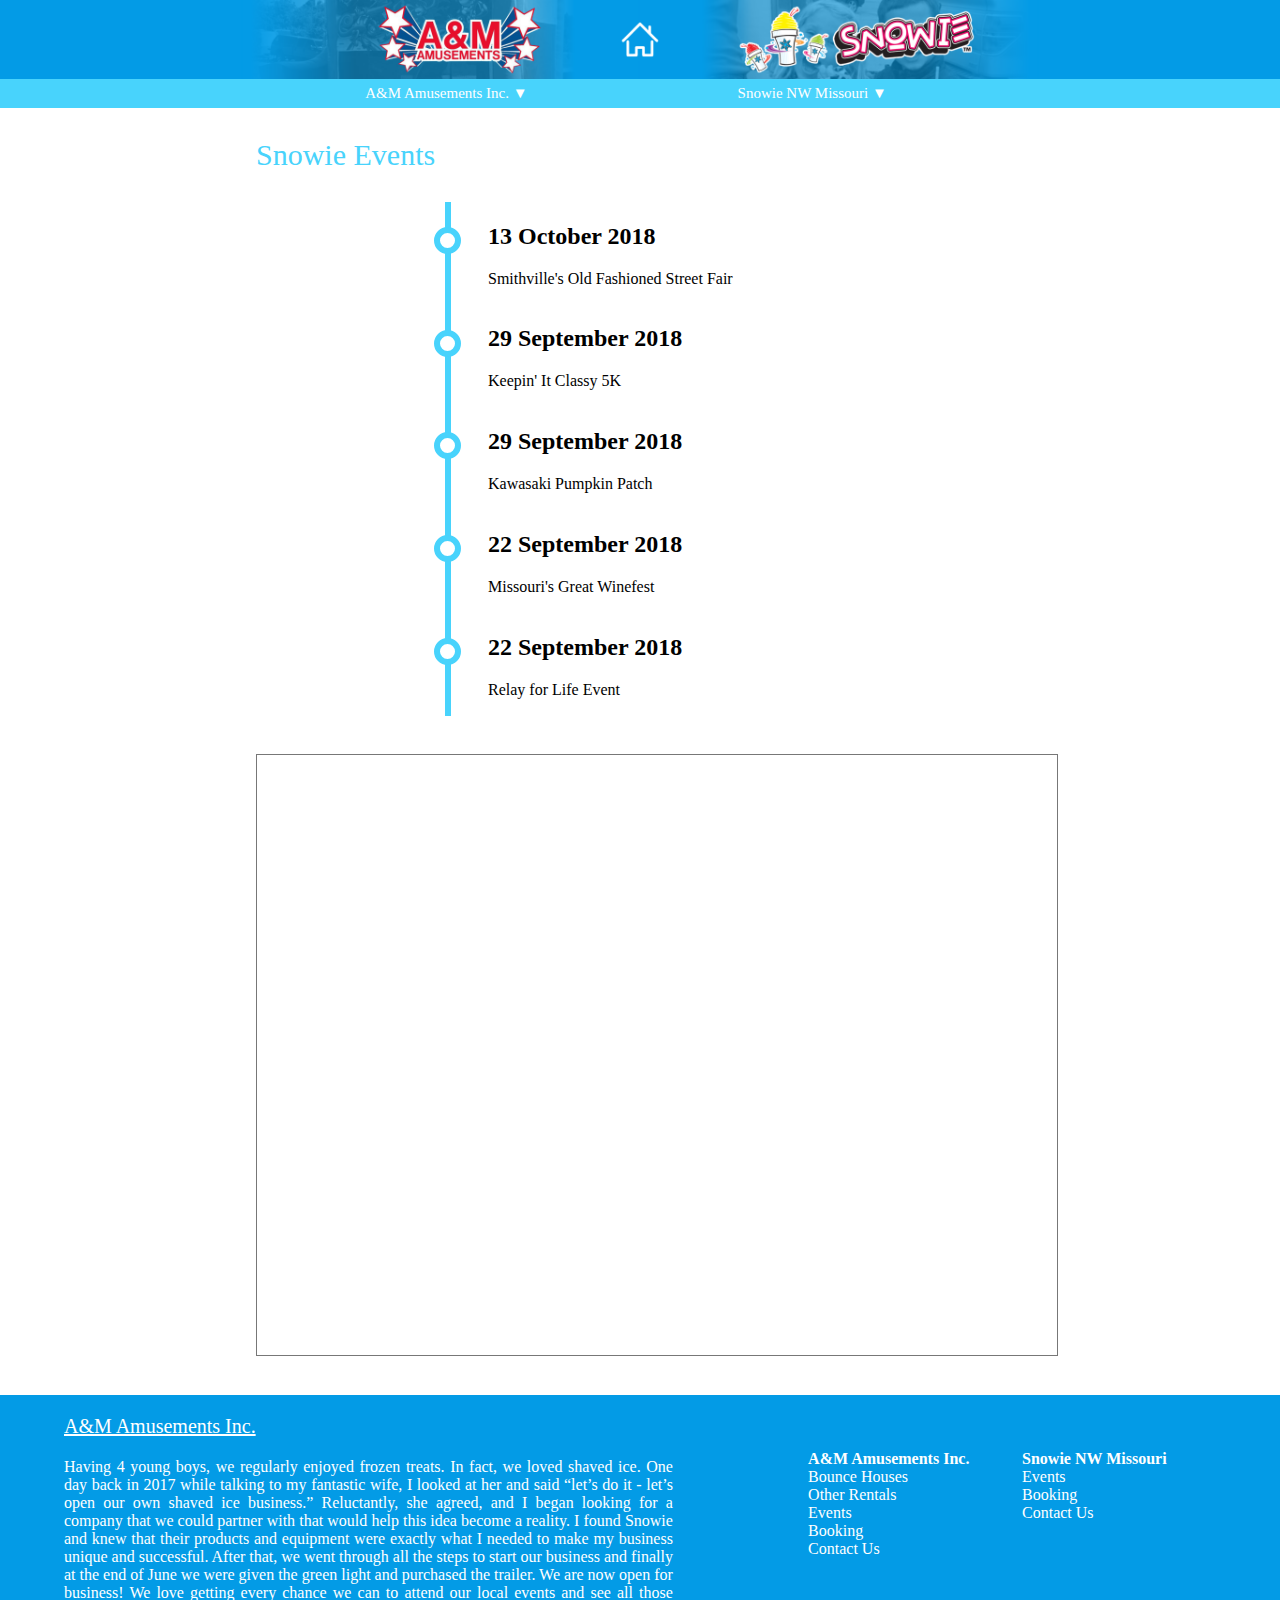
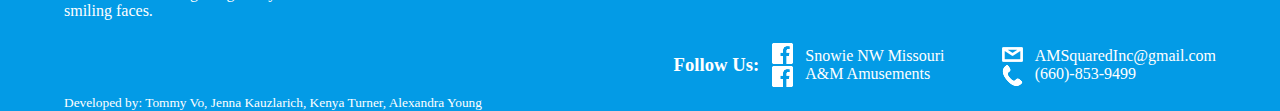
<file: SnowieEvents.html>
<html>
<head>
	<title>Snowie | Events</title>
	<meta charset="utf-8">
	<meta name="viewport" content="width=device-width, initial-scale=1.0">
	<link rel="shortcut icon" href="SnowieIcon.ico" type="image/x-icon"> <!--This is the little icon next to the title on the tab of the browser-->
	<link rel="stylesheet" href="StyleSheets/header.css">
	<link rel="stylesheet" href="StyleSheets/SnowieEvents.css">
	<meta name="keywords" content="Events,Timeline,Calendar,Snow Cones,Snowie,Snowie NW Missouri,Northwest Missouri,Maryville Missouri"> <!--Search engine optimization-->
	<meta name="description" content="Events page for Snowie NW Missouri. Look at our timeline to see what events we'll be attending in town. Check our calendar for openings to book for your own events.">
</head>

<body>
<header>
	<img id='banner' style="width: 100%" src="banner.png" usemap="#bannermap" alt="A and M and Snowie Logos Banner">
	
	<map name="bannermap">
	  <area shape="rect" coords="213,0,578,102" alt="A and M Logo" href="amHome.html">
	  <area shape="rect" coords="578,0,787,102" alt="Home Logo" href="index.html">
	  <area shape="rect" coords="787,0,1151,102" alt="Snowie Logo" href="SnowieHome.html">
	</map>
</header>

<nav class='navBar'> <!--Navigation bar-->
	<ul> 
		<div class="amDropdown">
			<a href="amHome.html"><div class="amHeading">A&amp;M Amusements Inc. &#9660;</div></a>
			<div class="amList">
				<a href="amHome.html">A&amp;M Home</a>
				<a href="BounceHouses.html">Bounce Houses</a>
				<a href="amRentals.html">Misc. Rentals</a>
				<a href="amEvents.html">Events</a>
				<a href="Booking.html">Booking</a>
				<a href="Contact.html">Contact Us</a>
			</div>
		</div>
		
		<div class="SnowieDropdown">
			<a href="SnowieHome.html"><div class="SnowieHeading">Snowie NW Missouri &#9660;</div></a>
			<div class="SnowieList">
				<a href="SnowieHome.html">Snowie Home</a>
				<a href="SnowieEvents.html">Events</a>
				<a href="Booking.html">Booking</a>
				<a href="Contact.html">Contact Us</a>
			</div>
		</div>
	</ul>
</nav>

<main>
	<p id="heading">Snowie Events</p>
	<div class="timeline">
		<div class="Container Right">
			<div class="Content">
				<h2>13 October 2018</h2>
				<p>Smithville's Old Fashioned Street Fair</p>
			</div>
		</div>
		<div class="Container Right">
			<div class="Content">
				<h2>29 September 2018</h2>
				<p>Keepin' It Classy 5K</p>
			</div>
		</div>
		<div class="Container Right">
			<div class="Content">
				<h2>29 September 2018</h2>
				<p>Kawasaki Pumpkin Patch</p>
			</div>
		</div>
		<div class="Container Right">
			<div class="Content">
				<h2>22 September 2018</h2>
				<p>Missouri's Great Winefest</p>
			</div>
		</div>
		<div class="Container Right">
			<div class="Content">
				<h2>22 September 2018</h2>
				<p>Relay for Life Event</p>
			</div>
		</div>
	</div>
	
	<div class="calendar"> <!--Google calendar-->
		<iframe src="https://calendar.google.com/calendar/b/1/embed?showPrint=0&amp;
		showTabs=0&amp;showCalendars=0&amp;showTz=0&amp;height=600&amp;wkst=1&amp;
		hl=en&amp;bgcolor=%23ffffff&amp;src=webdev2group9%40gmail.com&amp;color=%23A32929&amp;
		ctz=America%2FChicago" style="border:solid 1px #777" width="800" height="600" frameborder="0" scrolling="no">
		</iframe>
	</div>

</main>

<footer>
	<div class="flex">	
		
		<div class="fparagraph">	
			<a class="homebutton" href="index.html"><p style="font-size: 20px;">A&M Amusements Inc.</p></a>
			<p>
			Having 4 young boys, we regularly enjoyed frozen treats. 
			In fact, we loved shaved ice. One day back in 2017 while talking to my fantastic wife, I looked at
			her and said “let’s do it - let’s open our own shaved ice business.” Reluctantly, 
			she agreed, and I began looking for a company that we could partner with that
			would help this idea become a reality. I found Snowie and knew that their 
			products and equipment were exactly what I needed to make my business unique and successful. 
			After that, we went through all the steps to start our business 
			and finally at the end of June we were given the green light and purchased the trailer. 
			We are now open for business! We love getting every chance  we can to attend our local events and see all those smiling faces.
			</p>
		</div>	
		
		<div class="menuone">
			<a href="amHome.html" style="font-weight: bold">A&amp;M Amusements Inc.</a><br>
			<a href="BounceHouses.html">Bounce Houses</a><br>
			<a href="amRentals.html">Other Rentals</a><br>
			<a href="amEvents.html">Events</a><br>
			<a href="Booking.html">Booking</a><br>
			<a href="Contact.html">Contact Us</a><br>
		</div>
		
		
		<div class="menutwo">
			<a href="SnowieHome.html" style="font-weight: bold">Snowie NW Missouri</a><br>
			<a href="SnowieEvents.html">Events</a><br>
			<a href="Booking.html">Booking</a><br>
			<a href="Contact.html">Contact Us</a><br>
		</div>
	</div>
	
	<div class="flextwo">
		<div class="follow">
			<h3>Follow Us:</h3>
		</div>
		<div class="icon">
			<a href="https://www.facebook.com/snowienwmissouri/" target="_blank"><img src="FacebookIcon.png" alt="Facebook Icon"></a><br>
			<a href="https://www.facebook.com/amamusements/" target="_blank"><img src="FacebookIcon.png" alt="Facebook Icon"></a>
		</div>
		<div class="fbook">
			<a href="https://www.facebook.com/snowienwmissouri/" target="_blank">Snowie NW Missouri</a><br>
			<a href="https://www.facebook.com/amamusements/" target="_blank">A&M Amusements</a>
		</div>
		<div>
			<a href="mailto:AMSquaredInc@gmail.com"><img src="EmailIcon.png" alt="Email Icon"></a><br>
			<a href="tel:660-853-9499"><img src="PhoneIcon.png" alt="Email Icon"></a>
		</div>
		<div class="contact">
			<a href="mailto:AMSquaredInc@gmail.com">AMSquaredInc@gmail.com</a><br>
			<a href="tel:660-853-9499">(660)-853-9499</a><br>
		</div>
	</div>
	<small class="credits">Developed by: Tommy Vo, Jenna Kauzlarich, Kenya Turner, Alexandra Young</small> <!--Developer credits-->
</footer>
</body>
</html>
</file>
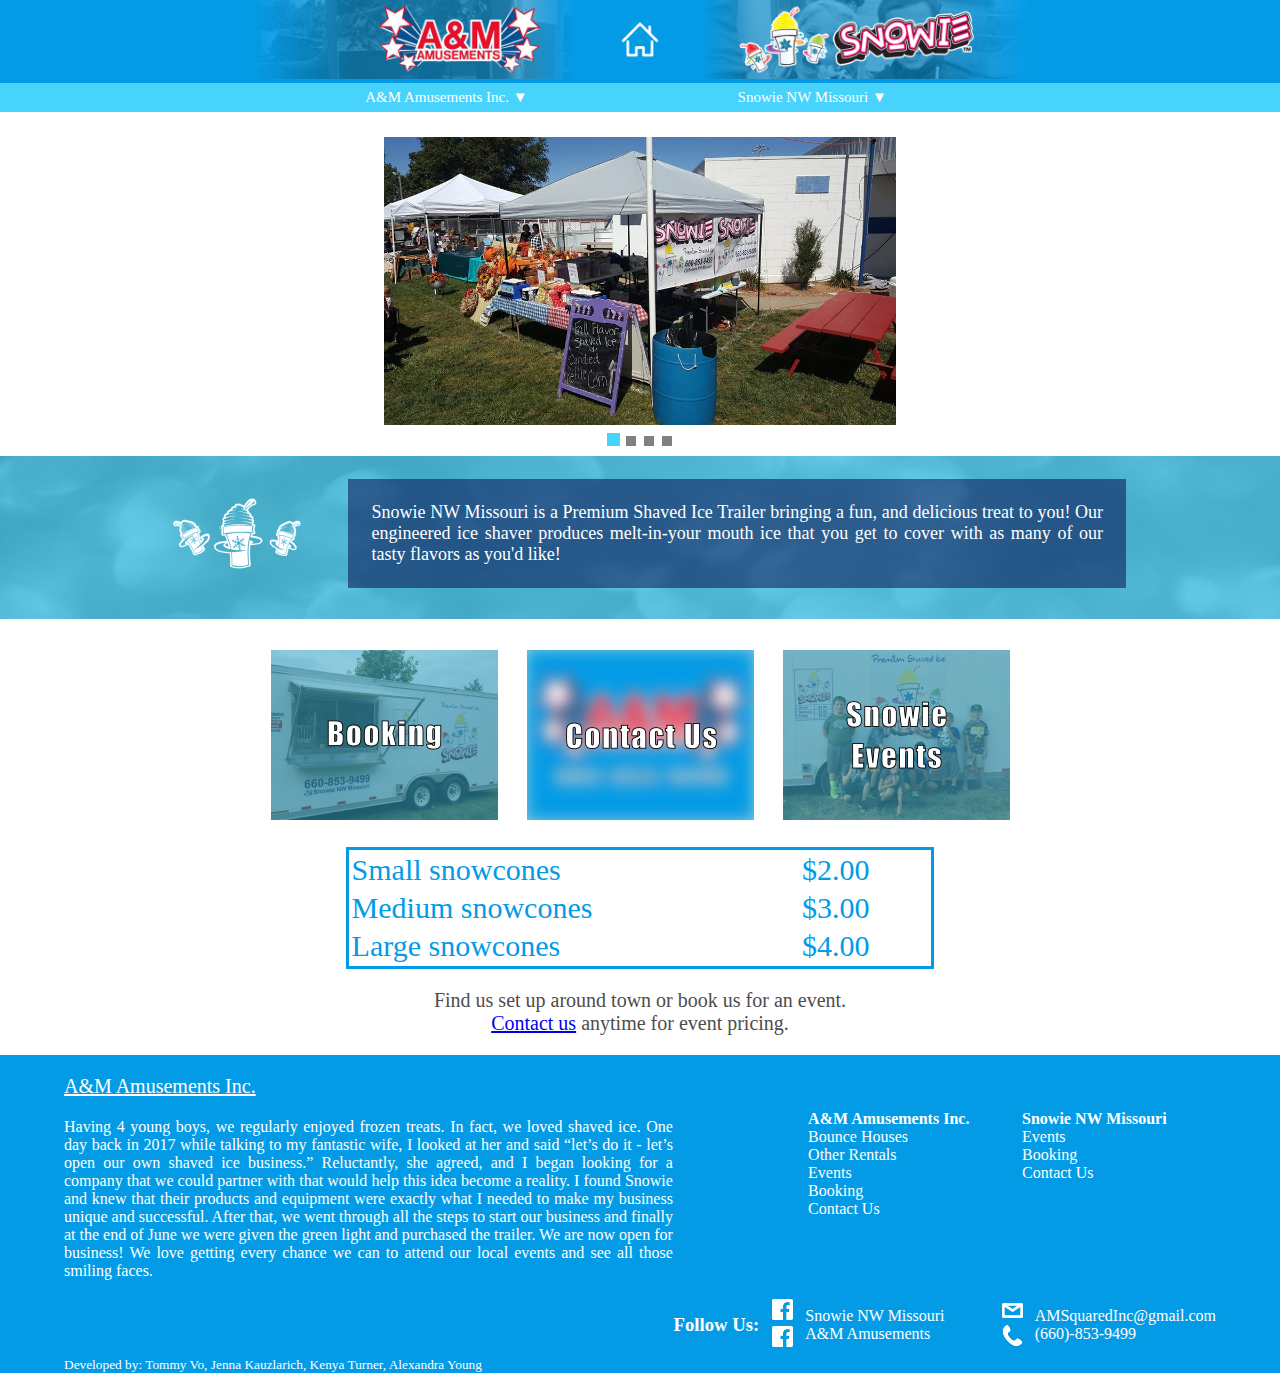
<file: SnowieHome.html>
<!DOCTYPE html>
<html lang="en">
<head>
	<title>Snowie Home Page</title>
	<meta charset="utf-8">
	<meta name="viewport" content="width=device-width, initial-scale=1.0"> 
	<link rel="shortcut icon" href="SnowieIcon.ico" type="image/x-icon"> <!--This is the little icon next to the title on the tab of the browser-->
	<link rel="stylesheet" href="StyleSheets/header.css">
	<link rel="stylesheet" href="StyleSheets/SnowieHome.css">
	<meta name="keywords" content="Home,Main page,Snow Cones,Snowie,Snowie NW Missouri,Northwest Missouri,Maryville Missouri"> <!--Search engine optimization-->
	<meta name="description" content="Home page for Snowie NW Missouri We have a mobile snow cone trailer that can come to any event or find us around Maryville set up.">
</head>

<body>
<header>
	<img id='banner' style="width: 100%" src="banner.png" usemap="#bannermap" alt="A and M and Snowie Logos Banner">
	
	<map name="bannermap">
	  <area shape="rect" coords="213,0,578,102" alt="A and M Logo" href="amHome.html">
	  <area shape="rect" coords="578,0,787,102" alt="Home Logo" href="index.html">
	  <area shape="rect" coords="787,0,1151,102" alt="Snowie Logo" href="SnowieHome.html">
	</map>
</header>

<nav class='navBar'> <!--Navigation bar-->
	<ul> 
		<div class="amDropdown">
			<a href="amHome.html"><div class="amHeading">A&amp;M Amusements Inc. &#9660;</div></a>
			<div class="amList">
				<a href="amHome.html">A&amp;M Home</a>
				<a href="BounceHouses.html">Bounce Houses</a>
				<a href="amRentals.html">Misc. Rentals</a>
				<a href="amEvents.html">Events</a>
				<a href="Booking.html">Booking</a>
				<a href="Contact.html">Contact Us</a>
			</div>
		</div>
		
		<div class="SnowieDropdown">
			<a href="SnowieHome.html"><div class="SnowieHeading">Snowie NW Missouri &#9660;</div></a>
			<div class="SnowieList">
				<a href="SnowieHome.html">Snowie Home</a>
				<a href="SnowieEvents.html">Events</a>
				<a href="Booking.html">Booking</a>
				<a href="Contact.html">Contact Us</a>
			</div>
		</div>
	</ul>
</nav>

<main>
	<div class="carousel">
		<img class="slides" src="Slides/SnowieSlide1.jpg" alt="Snowie set up at fall festival">
		<img class="slides" src="Slides/SnowieSlide2.jpg" alt="Snowie Trailer">
		<img class="slides" src="Slides/SnowieSlide3.jpg" alt="Snowie Trailer">
		<img class="slides" src="Slides/SnowieSlide4.jpg" alt="Snowie Trailer">

		<div style="text-align:center">
			<span class="dot"></span> 
			<span class="dot"></span> 
			<span class="dot"></span>
			<span class="dot"></span>
		</div>
	</div>
	
	<script> //Citation: W3Schools
	var slideIndex = 0;
	var numOfSlides = document.getElementsByClassName("slides");
	var dots = document.getElementsByClassName("dot");
	carousel();
	
	function carousel() {
		for(var count = 0; count < numOfSlides.length; count++) {
			numOfSlides[count].style.display = "none";
			dots[count].className = dots[count].className.replace(" current", ""); //Highlights the current dot
		}
		slideIndex++;
		
		if(slideIndex > numOfSlides.length) { //If the slideshow reaches the end, reset it back to the beginning
			slideIndex = 1;
		} 	
		numOfSlides[slideIndex - 1].style.display = "block";
		dots[slideIndex-1].className += " current";
		setTimeout(carousel, 3000); //Sets the duration of each slide to 3 seconds
	}
	</script>
	
	<div class="AboutUs">
		<div class="aboutUsContainer"> <!--This is to prevent content from being too close to the edge-->
			<img class="SnowieLogoWhite" src="SnowieLogoWhite.png" alt="Snowie Logo">
			<div class="AboutUsSquare">
				<p>Snowie NW Missouri is a Premium Shaved Ice Trailer bringing a fun, and delicious treat to you! 
				Our engineered ice shaver produces melt-in-your mouth ice that you get to cover with as many of our
				tasty flavors as you'd like!</p>
			</div>
		</div>
	</div>
	
	<div class="imageButtonContainer">
		<div class="flexContainer">
			<a href="Booking.html" class="imageButtons"><img src="BookingButton.png" alt="Booking Page Button"></a>
			<a href="Contact.html" class="imageButtons"><img src="ContactUsButton.png" alt="Contact Page Button"></a>
			<a href="SnowieEvents.html" class="imageButtons"><img src="SnowieEventsButton.png" alt="Snowie Events Page Button"></a>
		</div>
	</div>
	
	<div class="pricesContainer">
		<table class="pricesTable">
			<tr>
				<td>Small snowcones</td>
				<td>$2.00</td>
			</tr>
			<tr>
				<td>Medium snowcones</td>
				<td>$3.00</td>
			</tr>
			<tr>
				<td>Large snowcones</td>
				<td>$4.00</td>
			</tr>
		</table>
	</div>
	
	<p class="pricesText">
		Find us set up around town or book us for an event.<br>
		<a href="Contact.html">Contact us</a> anytime for event pricing.
	</p>

</main>
<footer>
	<div class="flex">	
		
		<div class="fparagraph">	
			<a class="homebutton" href="index.html"><p style="font-size: 20px;">A&M Amusements Inc.</p></a>
			<p>
			Having 4 young boys, we regularly enjoyed frozen treats. 
			In fact, we loved shaved ice. One day back in 2017 while talking to my fantastic wife, I looked at
			her and said “let’s do it - let’s open our own shaved ice business.” Reluctantly, 
			she agreed, and I began looking for a company that we could partner with that
			would help this idea become a reality. I found Snowie and knew that their 
			products and equipment were exactly what I needed to make my business unique and successful. 
			After that, we went through all the steps to start our business 
			and finally at the end of June we were given the green light and purchased the trailer. 
			We are now open for business! We love getting every chance  we can to attend our local events and see all those smiling faces.
			</p>
		</div>	
		
		<div class="menuone">
			<a href="amHome.html" style="font-weight: bold">A&amp;M Amusements Inc.</a><br>
			<a href="BounceHouses.html">Bounce Houses</a><br>
			<a href="amRentals.html">Other Rentals</a><br>
			<a href="amEvents.html">Events</a><br>
			<a href="Booking.html">Booking</a><br>
			<a href="Contact.html">Contact Us</a><br>
		</div>
		
		<div class="menutwo">
			<a href="SnowieHome.html" style="font-weight: bold">Snowie NW Missouri</a><br>
			<a href="SnowieEvents.html">Events</a><br>
			<a href="Booking.html">Booking</a><br>
			<a href="Contact.html">Contact Us</a><br>
		</div>
	</div>
	
	<div class="flextwo">
		<div class="follow">
			<h3>Follow Us:</h3>
		</div>
		<div class="icon">
			<a href="https://www.facebook.com/snowienwmissouri/" target="_blank"><img src="FacebookIcon.png" alt="Facebook Icon"></a><br>
			<a href="https://www.facebook.com/amamusements/" target="_blank"><img src="FacebookIcon.png" alt="Facebook Icon"></a>
		</div>
		<div class="fbook">
			<a href="https://www.facebook.com/snowienwmissouri/" target="_blank">Snowie NW Missouri</a><br>
			<a href="https://www.facebook.com/amamusements/" target="_blank">A&M Amusements</a>
		</div>
		<div>
			<a href="mailto:AMSquaredInc@gmail.com"><img src="EmailIcon.png" alt="Email Icon"></a><br>
			<a href="tel:660-853-9499"><img src="PhoneIcon.png" alt="Email Icon"></a>
		</div>
		<div class="contact">
			<a href="mailto:AMSquaredInc@gmail.com">AMSquaredInc@gmail.com</a><br>
			<a href="tel:660-853-9499">(660)-853-9499</a><br>
		</div>
	</div>
	<small class="credits">Developed by: Tommy Vo, Jenna Kauzlarich, Kenya Turner, Alexandra Young</small> <!--Developer credits-->
</footer>
</body>
</html>
</file>
<file: StyleSheets/header.css>
@media screen and (orientation:landscape) {
header {
	background-color: #039be6;
}


body {
	margin: 0; /*Removes white border from edges*/
	max-width: 1366px;
	min-width: 1200px;
	margin: 0 auto !important; /*centers the page for larger resolution screens*/
}


html, body { /*Prevents overflow or horizontal scrollbar*/
  width: 100%;
  /*height: 100%;*/
  margin: 0px;
  padding: 0px;
  overflow-x: hidden; 
}
}

nav {
	background-color: #48d3fc;
	margin-left: auto;
	margin-right: auto;
	text-align: center;
}

.navBar > ul {
	margin-top: auto;
	margin-bottom: auto;
	text-align: center;
}

.navBar a {
	font-family: "Century Gothic", "Avenir";
	text-decoration: none; /*Removes underline from link*/
	color: white;
	font-size: 15px;
}

/*Dropdown menu for A&M Amusements ------------------------------------------------------------*/

.amDropdown {
    position: relative;
    display: inline-block;
}

.amHeading {
  background-color: #48d3fc;
  padding: 6px;
	padding-left: 13px;
	padding-right: 87px;
	font-family: "Century Gothic", "Avenir";
	text-decoration: none; /*Removes underline from link*/
	color: white;
	font-size: 15px;
}

.amHeading:hover {
  cursor: pointer;
  color: magenta;
}

.amDropdown a {
	font-family: "Century Gothic", "Avenir";
	text-decoration: none; /*Removes underline from link*/
	color: white;
	font-size: 15px;
}

.amList {
  display: none; /*Hides dropdown menu when not hovered over*/
  position: absolute;
  background-color: rgb(153, 212, 227); /*fallback for browsers that don't support opacity*/
  background-color: rgba(153, 212, 227, 0.7); /*Translucent blue*/
  width: 170px; /*Sets width of box*/
  z-index: 1;
	margin-left: 13px;
	margin-right: 87px;
}

.amList a {
	font-family: "Century Gothic", "Avenir";
	text-align: left;
  color: darkblue;
	padding: 12px;
  padding-top: 5px;
	padding-bottom: 5px;
  text-decoration: none;
  display: block;
}

.amList a:hover {
	color: white;
	background-color: rgb(80,80,80); /*fallback - grey*/
	background-color: rgba(0,0,0,0.5); /*translucent black*/
}

.amDropdown:hover .amList {
	display: block; /*Shows the dropdown menu when hovered over*/
}

/*Dropdown menu for Snowie ------------------------------------------------------------*/

.SnowieDropdown {
  position: relative;
  display: inline-block;
}

.SnowieHeading {
  background-color: #48d3fc;
  padding: 6px;
	padding-left: 119px;
	padding-right: 81px;
	font-family: "Century Gothic", "Avenir";
	text-decoration: none; /*Removes underline from link*/
	color: white;
	font-size: 15px;
}

.SnowieHeading:hover {
  cursor: pointer;
  color: darkblue;
}

.SnowieList {
  display: none;
  position: absolute;
  background-color: rgb(153, 212, 227); /*fallback for browsers that don't support opacity*/
  background-color: rgba(153, 212, 227, 0.7); /*Translucent blue*/
  width: 170px; /*Sets width of box*/
  z-index: 1;
	margin-left: 119px;
	margin-right: 181px;
}

.SnowieList a {
	font-family: "Century Gothic", "Avenir";
	text-align: left;
  color: magenta; /*Magenta*/
	padding: 12px;
  padding-top: 5px;
	padding-bottom: 5px;
  text-decoration: none;
  display: block;
}

.SnowieList a:hover {
	color: white;
	background-color: rgb(80,80,80); /*fallback - grey*/
	background-color: rgba(0,0,0,0.5); /*translucent black*/
}

.SnowieDropdown:hover .SnowieList {
	display: block; /*Shows the dropdown menu when hovered over*/
}
/*End of header ----------------------------------------------------------------------*/

/*Footer ----------------------------------------------------------------------*/
.flex {
  display:flex;
  flex-direction:row;
}

.fparagraph {
  width:70%;
  text-align: justify;
  padding-right: 10%;
  color: white;
}
.menuone{
  padding: 55px 20px 0 20px;
  width:20%;
  color: white;
}

.menuone a {
  color: white;
  text-decoration: none;
}

.menutwo {
  padding: 55px 20px 0 20px;
  width:20%;
  color: white;
}

.menutwo a {
  color: white;
  text-decoration: none;
}

.flextwo {
  display:flex;
  flex-direction:row;
  justify-content:flex-end;
  align-items: center;
}

.fbook {
  width:auto;
  padding-left: 1%;
  padding-right: 5%;
}

.fbook a {
  color: white;
  text-decoration: none;
}

.contact {
  width:auto;
  padding-left: 1%;
}

.contact a {
  color: white;
  text-decoration: none;
}

.follow {
  color: white;
  padding-right: 1%;
}

.icon{
  
}

footer {
  padding: 0 5% 0 5%;
  background-color: #039be6;
  font-family: "Century Gothic", "Avenir";
}

.credits {
  font-family: "Century Gothic", "Avenir";
  color: white;
}

.homebutton {
	color: white;
}

.homebutton:visited {
	color: white;
}

@media screen and (orientation:portrait) { /*For mobile devices*/
header {
	background-color: #039be6;
	min-width: 80%;
}
body {
  
}
/*.flex {
  flex-direction: column;
}

.fparagraph {
  width: 100%;
  padding: 1%;
}

.flextwo {
  flex-direction: column;
}

.icon {
  visibility: hidden;
}
*/
}
</file>
<file: StyleSheets/index.css>
body{
	max-width: 1366px;
	min-width: 1200px;
	margin: 0 auto !important; /*centers the page for larger resolution screens*/
}

.Welcome {
	background-color: White;
	padding: 10px;
	margin-left: auto;
	margin-right: auto;
	text-align: center;
}

.Welcome a {
	font-family: "Century Gothic", "Avenir";
	color: #48d3fc;
	font-size: 30px;
}

.AboutUs {
	background-image: url("../blueBG.png");
	height: 300px;
	padding-top: 15px;
}

.container {
	padding: 0% 20% 2% 20%;
}

.AboutUs a {
	font-family: "Century Gothic", "Avenir";
	color: white;
	font-size: 30px;
}

.AboutUsSquares {
	margin: 1% 0% 1% 0%;
	width: 45%;
	height: auto;
	min-height: 241px;
	background-color: rgb(2, 0, 71); /*fallback for browsers that don't support opacity*/
	background-color: rgba(2, 0, 71, 0.5); /*Translucent dark blue*/
}

.AboutUsSquares p {
	font-family: "Century Gothic", "Avenir";
	color: white;
	font-size: 18px;
	text-align: left;
	margin: 3% 3% 0% 3%;
}

.AboutUsSquares:hover {
	transform: scale(1.05);
}

#leftSquare {
	float: left;
}

#rightSquare {
	float: right;
}

.flexContainer {
	display: flex;
}

.imageButtons {
	margin: 3% auto 0% auto;
	flex-direction: row;
	text-align: center;
}

.imageButtons:hover {
	transform: scale(1.1);
}

@media screen and (orientation: portrait) { /*For mobile devices*/
/*.container {
	padding: 0 1% 2% 1%;
}*/

} /*End @media (portrait)*/
</file>
<file: StyleSheets/amEvents.css>
body {
    background: white;
    font-family: "Century Gothic", "Avenir";
	  max-width: 1366px;
  	min-width: 1200px;
  	margin: 0 auto !important; /*centers the page for larger resolution screens*/
}
#heading {
    font-family: "Century Gothic", "Avenir";
    color: #48d3fc;
	font-size: 30px;
}
main {
	padding: 0% 20% 0% 20%;
}
/* The actual timeline (the vertical ruler) */
.timeline {
  position: relative;
  max-width: 1200px;
  margin: 0 auto;
}
/* The actual timeline (the vertical ruler) */
.timeline::after {
  content: '';
  position: absolute;
  width: 6px;
  background-color: #48d3fc;
  top: 0;
  bottom: 0;
  left: 25%;
  margin-left: -3px;
  z-index: -1;
}
/* Container around content */
.container {
  padding: 1px 40px;
  position: relative;
  background-color: inherit;
  width: 50%;
}
/* The circles on the timeline */
.container::after {
  content: '';
  position: absolute;
  width: 15px;
  height: 15px;
  right: -17px;
  background-color: white;
  border: 6px solid #48d3fc;
  top: 25px;
  border-radius: 50%;
  z-index: 0;
}
/* Place the container to the right */
.right {
  left: 25%;
}
/* Fix the circle for containers on the right side */
.right::after {
  left: -14px;
}
/* The actual content */
.content {
  position: relative;
  border-radius: 6px;
}

.calendar {
  padding-top: 5%;
  padding-bottom: 5%;
  margin-left: auto;
  margin-right: auto;
  text-align: center;
}

@media screen and (orientation:portrait) { /*For mobile devices*/

}
</file>
<file: StyleSheets/amHome.css>
body{
	max-width: 1366px;
	min-width: 1200px;
	margin: 0 auto !important; /*centers the page for larger resolution screens*/
}
.slides {
	margin: 2% auto 0.5% auto;
	width: 40%;
}

.dot {
 	height: 10px;
 	width: 10px;
 	margin: 0px 2px;
 	background-color: grey;
 	display: inline-block;
}

.current { /*Changes color and size of the current dot*/
	background-color: #48d3fc; /*Same color as navBar*/
	height: 13px;
 	width: 13px;
 	margin: 0px 0.5px;
}
  
.AboutUs {
	margin-top: 0.5%;
	margin-bottom: 1.5%;
	background-image: url("../blueBG.png");
	height: 125px;
	padding-top: 1%;
}

.amLogoWhite {
	margin-top: 2%;
	float: left;
}

.aboutUsContainer {
	padding: 0% 12% 0% 12%;
}

.AboutUsSquare {
	margin: 1% 0% 1% 0%;
	width: 80%;
	height: auto;
	/*background-color: #02004765;*/
	background-color: rgb(2, 0, 71); /*fallback for browsers that don't support opacity*/
	background-color: rgba(2, 0, 71, 0.5); /*Translucent dark blue*/
	float: right;
}

.AboutUsSquare p {
	font-family: "Century Gothic", "Avenir";
	color: white;
	font-size: 18px;
	text-align: justify;
	margin: 3% 3% 3% 3%;
}

.imageButtonContainer {
	margin: 0% 20% 0% 20%;
}

.flexContainer {
	display: flex;
}

.imageButtons {
	margin: 1.5% auto 3% auto;
	flex-direction: row;
}

.imageButtons:hover {
	transform: scale(1.1);
}

@media screen and (orientation:portrait) { /*For mobile devices*/

}
</file>
<file: StyleSheets/amRentals.css>
body{
	max-width: 1366px;
	min-width: 1200px;
	margin: 0 auto !important; /*centers the page for larger resolution screens*/
}
.Back2Top {
	font-family: "Century Gothic", "Avenir";
	font-size: 20px;
	background-color: #039be6;
 	color: white;
 	border-style: solid;
 	border-color: white;
 	position: fixed;
  	bottom: 10%;
  	right: 5%;
  	padding: 1%;
}

.Back2Top:hover {
	transform: scale(1.1);
	cursor: pointer;
}

.bookButton {
	font-family: "Century Gothic", "Avenir";
	font-size: 20px;
	background-color: #039be6;
 	color: white;
 	border-style: solid;
 	border-color: white;
 	position: fixed;
  	top: 30%;
  	left: 2%;
  	padding: 1%;
}

.bookButton:hover {
	transform: scale(1.1);
	cursor: pointer;
}

.container {
	padding: 0% 20% 0% 20%;
}

#misc {
	font-family: "Century Gothic", "Avenir";
	font-size: 30px;
	color: #039be6;
	padding: 10px;
}

.flexContainerRental {
	display: flex;
	margin: 0% 10% 0% 10%;
	justify-content: space-evenly;
	align-items: flex-end;
}

.imageButtonRental {
	flex-direction: column;
	justify-content: center;
}

.imageButtonRental img {
	width: 275px;
	margin: 2.5% auto 0 auto;
}

.flexContainerInfo {
	display: flex;
	margin: 0% 10% 0% 10%;
	justify-content: space-evenly;
}

.RentalInfo {
	background-color: #039be6;
	height: auto;
	width: 275px;
	margin-bottom: 2.5%;
}

.RentalInfo p {
	font-family: "Century Gothic", "Avenir";
	color: white;
	font-size: 20px;
	padding: 0 1% 0 1%;
}

.RentalInfo ul li {
	font-family: "Century Gothic", "Avenir";
	color: white;
	font-size: 15px;
}

@media screen and (orientation:portrait) { /*For mobile devices*/

}
</file>
<file: StyleSheets/Booking.css>
body{
	max-width: 1366px;
	min-width: 1200px;
	margin: 0 auto !important; /*centers the page for larger resolution screens*/
}
.blueBG {
	background-image: url("../blueBG.png");
	height: 300px;
	padding-top: 15px;
}

.container {
	padding: 0% 20% 0% 20%;
}

.blueBG a {
	font-family: "Century Gothic", "Avenir";
	color: white;
	font-size: 30px;
}

.BookingSquares {
	margin: 1% 0% 1% 0%;
	width: 45%;
	height: auto;
	min-height: 241px;
	background-color: rgb(2, 0, 71); /*fallback for browsers that don't support opacity*/
	background-color: rgba(2, 0, 71, 0.5); /*Translucent dark blue*/
}

.BookingSquares p {
	font-family: "Century Gothic", "Avenir";
	color: white;
	font-size: 18px;
	text-align: left;
	margin: 3% 3% 0% 3%;
}

.centerText {
	margin-left: auto;
	margin-right: auto;
	text-align: center;
}

#leftSquare {
	float: left;
}

#rightSquare {
	float: right;
}

#emailButton {
	padding-top: 4%;
}

#emailButton p {
	text-align: center;
	color: white;
}

.emailButtonImage:hover {
	transform: scale(1.1);
}

.pricesContainer {
	margin: 0% 27% 0% 27%;
}

.pricesTable {
	font-family: "Century Gothic", "Avenir";
	font-size: 30px;
	color: #039be6;
	border: solid;
	width: 100%;
}

.pricesText {
	font-family: "Century Gothic", "Avenir";
	font-size: 20px;
	color: #4d4d4d; 
	margin-left: auto;
	margin-right: auto;
	text-align: center;
} 

.pricesText a:visited {
	color: #4d4d4d; /*keeps clickable link grey*/
}

.pricesText a:visited {
	color: #4d4d4d;
}

.calendar {
  padding-top: 2%;
  padding-bottom: 2%;
  margin-left: auto;
  margin-right: auto;
  text-align: center;
}

.agreement {
	font-family: "Century Gothic", "Avenir";
	font-size: 16px;
	color: #4d4d4d;
	margin-left: auto;
	margin-right: auto;
	text-align: center;
	padding-bottom: 1%;
}

.agreement a:visited {
	color: #4d4d4d;
}

@media screen and (orientation:portrait) { /*For mobile devices*/

}
</file>
<file: StyleSheets/BounceHouses.css>
body{
	max-width: 1366px;
	min-width: 1200px;
	margin: 0 auto !important; /*centers the page for larger resolution screens*/
}
.Back2Top {
	font-family: "Century Gothic", "Avenir";
	font-size: 20px;
	background-color: #039be6;
 	color: white;
 	border-style: solid;
 	border-color: white;
 	position: fixed;
  	bottom: 10%;
  	right: 5%;
  	padding: 1%;
}

.Back2Top:hover {
	transform: scale(1.1);
	cursor: pointer;
}

.bookButton {
	font-family: "Century Gothic", "Avenir";
	font-size: 20px;
	background-color: #039be6;
 	color: white;
 	border-style: solid;
 	border-color: white;
 	position: fixed;
  	top: 30%;
  	left: 2%;
  	padding: 1%;
}

.bookButton:hover {
	transform: scale(1.1);
	cursor: pointer;
}

.RentalsHeading {
	background-color: White;
	padding: 10px;
}

.RentalsHeading a {
	font-family: "Century Gothic", "Avenir";
	color: #48d3fc;
	font-size: 30px;
}

.container {
	padding: 0% 20% 0% 20%;
}

.imageButtonContainer {
	margin: 0% 20% 2% 20%;
}

.flexContainerButtons {
	display: flex;
}

.imageButtons {
	margin: 1% auto 0% auto;
	flex-direction: row;
}

.imageButtons:hover {
	transform: scale(1.1);
}

.blueBG {
	background-image: url("../blueBG.png");
	height: auto;
}

#TwelveID {
	font-family: "Century Gothic", "Avenir";
	font-size: 30px;
	color: white;
	padding: 10px;
}

#InteractiveID {
	font-family: "Century Gothic", "Avenir";
	font-size: 30px;
	color: #48d3fc;
	padding: 10px;
}

#ObstacleID {
	font-family: "Century Gothic", "Avenir";
	font-size: 30px;
	color: white;
	padding: 10px;
}

#WaterID {
	font-family: "Century Gothic", "Avenir";
	font-size: 30px;
	color: #48d3fc;
	padding: 10px;
}

.flexContainerBounce {
	display: flex;
	margin: 0% 10% 0% 10%;
	justify-content: space-evenly;
	align-items: flex-end;
}

.imageButtonBounce {
	flex-direction: column;
	justify-content: center;
}

.imageButtonBounce img {
	width: 275px;
	margin: 2.5% auto 0 auto;
}

.flexContainerInfo {
	display: flex;
	margin: 0% 10% 0% 10%;
	justify-content: space-evenly;
}

.BounceHouseInfo {
	background-color: white;
	height: auto;
	width: 275px;
	margin-bottom: 2.5%;
}

.BounceHouseInfo p {
	font-family: "Century Gothic", "Avenir";
	color: #039be6;
	font-size: 20px;
	padding: 0 1% 0 1%;
}

.BounceHouseInfo ul li {
	font-family: "Century Gothic", "Avenir";
	color: #039be6;
	font-size: 15px;
}

.BounceHouseInfoBlue {
	background-color: #039be6;
	height: auto;
	width: 275px;
	margin-bottom: 2.5%;
}

.BounceHouseInfoBlue p {
	font-family: "Century Gothic", "Avenir";
	color: white;
	font-size: 20px;
	padding: 0 1% 0 1%;
}

.BounceHouseInfoBlue ul li {
	font-family: "Century Gothic", "Avenir";
	color: white;
	font-size: 15px;
	padding-right: 3%;
}

@media screen and (orientation:portrait) { /*For mobile devices*/

}
</file>
<file: StyleSheets/Contact.css>
body{
	max-width: 1366px;
	min-width: 1200px;
	margin: 0 auto !important; /*centers the page for larger resolution screens*/
}
.container {
	padding: 0% 20% 0% 20%;
}

.ContactUs {
	height: 70%;
}

.ContactUs p {
	font-family: "Century Gothic", "Avenir";
}

.contactButtons {
    padding: 0% 10% 0% 10%;
    min-width: 10%;
    margin-left: auto;
    margin-right: auto;
    text-align: center;
}

#leftButton {
	float: left;
}

#rightButton {
	float: right;
}

.button:hover {
	transform: scale(1.2);
}

.map {
	background-image: url("../MapBG.png");
	width: 100%;
	display: flex;
	padding: 0 25% 0 25%;
	margin-bottom: 1%;
}

.map p {
	font-family: "Century Gothic", "Avenir";
	color: white;
	font-size: 25px;
	text-align: center;
	margin-top: 50%; /*verticle aligns text*/
}

.mapImage {
	margin-left: 25%;
}

.mapImage:hover {
	transform: scale(1.05);
}

#flexObjects {
	flex-direction: row;
	margin: 1% 0 1% 0;
}

@media screen and (orientation:portrait) { /*For mobile devices*/

}
</file>
<file: StyleSheets/SnowieEvents.css>
body {
    background: white;
    font-family: "Century Gothic", "Avenir";
	  max-width: 1366px;
	  min-width: 1200px;
	  margin: 0 auto !important; /*centers the page for larger resolution screens*/
}
#heading {
    font-family: "Century Gothic", "Avenir";
    color: #48d3fc;
	font-size: 30px;
}
main {
	padding: 0% 20% 0% 20%;
}
/* The actual timeline (the vertical ruler) */
.timeline {
  position: relative;
  max-width: 1200px;
  margin: 0 auto;
}
/* The actual timeline (the vertical ruler) */
.timeline::after {
  content: '';
  position: absolute;
  width: 6px;
  background-color: #48d3fc;
  top: 0;
  bottom: 0;
  left: 25%;
  margin-left: -3px;
  z-index: -1;
}
/* Container around content */
.container {
  padding: 1px 40px;
  position: relative;
  background-color: inherit;
  width: 50%;
}
/* The circles on the timeline */
.container::after {
  content: '';
  position: absolute;
  width: 15px;
  height: 15px;
  right: -17px;
  background-color: white;
  border: 6px solid #48d3fc;
  top: 25px;
  border-radius: 50%;
  z-index: 0;
}
/* Place the container to the right */
.right {
  left: 25%;
}
/* Fix the circle for containers on the right side */
.right::after {
  left: -14px;
}
/* The actual content */
.content {
  position: relative;
  border-radius: 6px;
}

.calendar {
  padding-top: 5%;
  padding-bottom: 5%;
  margin-left: auto;
  margin-right: auto;
  text-align: center;
}

@media screen and (orientation:portrait) { /*For mobile devices*/

}
</file>
<file: StyleSheets/SnowieHome.css>
body{
	max-width: 1366px;
	min-width: 1200px;
	margin: 0 auto !important; /*centers the page for larger resolution screens*/
}
.slides {
	margin: 2% auto 0.5% auto;
	width: 40%;
}

.dot {
 	height: 10px;
 	width: 10px;
 	margin: 0px 2px;
 	background-color: grey;
 	display: inline-block;
}

.current { /*Changes color and size of the current dot*/
	background-color: #48d3fc; /*Same color as navBar*/
	height: 13px;
 	width: 13px;
 	margin: 0px 0.5px;
}
  
.AboutUs {
	margin-top: 0.5%;
	margin-bottom: 1.5%;
	background-image: url("../blueBG.png");
	height: 150px;
	padding-top: 1%;
}

.SnowieLogoWhite {
	margin-top: 3%;
	float: left;
}

.aboutUsContainer {
	padding: 0% 12% 0% 12%;
}

.AboutUsSquare {
	margin: 1% 0% 1% 0%;
	width: 80%;
	height: auto;
	background-color: rgb(2, 0, 71); /*fallback for browsers that don't support opacity*/
	background-color: rgba(2, 0, 71, 0.5); /*Translucent dark blue*/
	float: right;
}

.AboutUsSquare p {
	font-family: "Century Gothic", "Avenir";
	color: white;
	font-size: 18px;
	text-align: justify;
	margin: 3% 3% 3% 3%;
}

.imageButtonContainer {
	margin: 0% 20% 0% 20%;
}

.flexContainer {
	display: flex;
}

.imageButtons {
	margin: 1.5% auto 3% auto;
	flex-direction: row;
}

.imageButtons:hover {
	transform: scale(1.1);
}

.pricesContainer {
	margin: 0% 27% 0% 27%;
}

.pricesTable {
	font-family: "Century Gothic", "Avenir";
	font-size: 30px;
	color: #039be6;
	border: solid;
	width: 100%;
}

.pricesText {
	font-family: "Century Gothic", "Avenir";
	font-size: 20px;
	color: #4d4d4d; 
	margin-left: auto;
	margin-right: auto;
	text-align: center;
} 

.pricesText a:visited {
	color: #4d4d4d; /*keeps clickable link grey*/
}

.pricesText a:visited {
	color: #4d4d4d;
}

@media screen and (orientation:portrait) { /*For mobile devices*/

}
</file>
